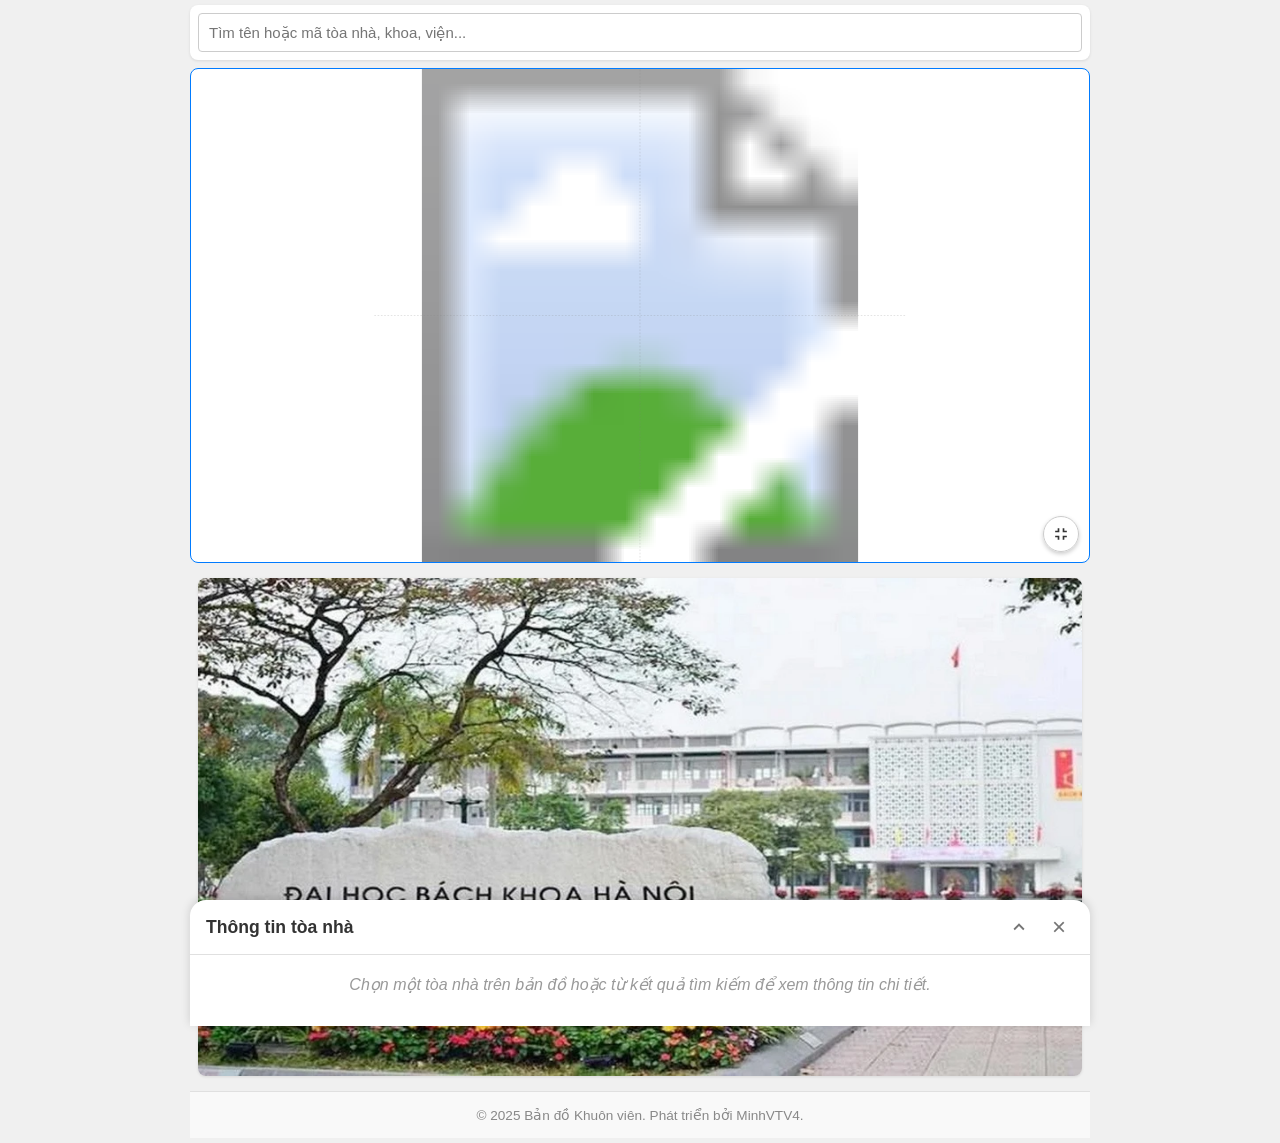
<file: index.html>
<!doctype html>
<html lang="vi">
  <head>
    <meta charset="UTF-8" />
    <meta
      name="viewport"
      content="width=device-width, initial-scale=1.0, user-scalable=no"
    />
    <title>Bản đồ khuôn viên - Cập nhật Peek Height & Close Animation</title>
    <style>
      /* General body styles */
      body {
        margin: 0;
        font-family: sans-serif;
        display: flex;
        flex-direction: column;
        align-items: center;
        padding: 5px;
        box-sizing: border-box;
        background-color: #f0f0f0;
        overscroll-behavior: none; /* Prevent pull-to-refresh */
        min-height: 100vh;
      }

      /* --- Search Bar Area --- */
      .search-area-container {
        width: 100%;
        max-width: 900px;
        padding: 8px;
        background-color: #fff;
        border-radius: 8px;
        box-shadow: 0 1px 3px rgba(0, 0, 0, 0.1);
        margin-bottom: 8px;
        box-sizing: border-box;
        position: relative; 
        z-index: 1000; 
        flex-shrink: 0;
      }
      #searchInput {
        width: 100%;
        padding: 10px;
        font-size: 15px;
        border: 1px solid #ccc;
        border-radius: 4px;
        box-sizing: border-box;
      }
      #searchResultsContainer {
        position: absolute;
        top: 100%; 
        left: 8px;
        right: 8px;
        background-color: white;
        border: 1px solid #ccc;
        border-top: none;
        border-radius: 0 0 4px 4px;
        max-height: 200px; 
        overflow-y: auto; 
        z-index: 999; 
        display: none; 
      }
      #searchResultsContainer ul { list-style: none; margin: 0; padding: 0; }
      #searchResultsContainer li { padding: 10px; cursor: pointer; border-bottom: 1px solid #eee; }
      #searchResultsContainer li:last-child { border-bottom: none; }
      #searchResultsContainer li:hover { background-color: #f0f0f0; }
      #searchResultsContainer li strong { color: #007bff; } 
      #searchResultsContainer .no-results { padding: 10px; color: #777; text-align: center; }
      #searchResultsContainer .error-message { padding: 10px; color: #dc3545; text-align: center; font-style: italic; }

      /* --- Map Container --- */
      .map-container {
        width: 100%; max-width: 900px; border: 1px solid #007bff;
        border-radius: 8px; overflow: hidden; background-color: white;
        height: 55vh; display: flex; align-items: center; justify-content: center;
        position: relative; margin-bottom: 0; box-sizing: border-box;
      }

      /* --- SVG Map Styles --- */
      svg#campusMap {
        width: 100%; height: 100%; display: block; cursor: grab;
        user-select: none; touch-action: none;
      }
      svg#campusMap.grabbing { cursor: grabbing; }

      /* --- Building Rectangles --- */
      rect.building-rect {
        fill: transparent; pointer-events: all; stroke: none;
        transition: stroke 0.2s ease-out, stroke-width 0.2s ease-out;
      }
      rect.building-rect.search-highlight { stroke: #00e676 !important; stroke-width: 3.5px !important; }
      .divider-line { stroke: rgba(128, 128, 128, 0.4); stroke-width: 1px; stroke-dasharray: 3, 3; pointer-events: none; }

      /* --- Reset Zoom Button --- */
      .reset-zoom-icon-btn {
        position: absolute; bottom: 10px; right: 10px; z-index: 10;
        background-color: rgba(255, 255, 255, 0.8); border: 1px solid #ccc;
        border-radius: 50%; width: 36px; height: 36px; padding: 0;
        display: flex; align-items: center; justify-content: center;
        cursor: pointer; box-shadow: 0 2px 4px rgba(0, 0, 0, 0.2);
        transition: background-color 0.2s ease;
      }
      .reset-zoom-icon-btn:hover { background-color: rgba(240, 240, 240, 0.9); }
      .reset-zoom-icon-btn svg { fill: #333; }

      /* --- Inserted Image Styles --- */
      .inserted-image-container {
        width: 100%; max-width: 900px; margin: 15px auto;
        padding: 0 8px; box-sizing: border-box; text-align: center;
      }
      .inserted-image-container img {
        max-width: 100%; height: auto; display: block; margin: 0 auto;
        border-radius: 8px; box-shadow: 0 1px 3px rgba(0,0,0,0.1);
      }

      /* --- Bottom Sheet Styles --- */
      .bottom-sheet-backdrop {
        position: fixed; top: 0; left: 0; width: 100%; height: 100%;
        background-color: rgba(0, 0, 0, 0.05); /* <<-- ĐÃ CẬP NHẬT ĐỘ MỜ THEO Ý BẠN */
        z-index: 1010;
        opacity: 0; visibility: hidden;
        transition: opacity 0.3s ease-in-out, visibility 0s linear 0.3s;
      }
      .bottom-sheet-backdrop.open {
        opacity: 1; visibility: visible;
        transition: opacity 0.3s ease-in-out, visibility 0s linear 0s;
      }
      .bottom-sheet {
        position: fixed; bottom: 0; left: 0; right: 0; width: 100%;
        max-width: 900px; margin-left: auto; margin-right: auto;
        background-color: #ffffff; border-top-left-radius: 16px; border-top-right-radius: 16px;
        box-shadow: 0 -2px 10px rgba(0, 0, 0, 0.15); z-index: 1020;
        transform: translateY(100%);
        transition: transform 0.3s ease-in-out, height 0.3s ease-in-out;
        display: flex; flex-direction: column; touch-action: pan-y;
      }
      .bottom-sheet.open { transform: translateY(0); }
      .bottom-sheet.no-transition { transition: none !important; }
      .bottom-sheet-header { display: flex; justify-content: space-between; align-items: center; padding: 10px 16px; border-bottom: 1px solid #e0e0e0; flex-shrink: 0; cursor: grab; touch-action: pan-y; }
      .bottom-sheet-header:active { cursor: grabbing; }
      .bottom-sheet-title { font-size: 1.1em; font-weight: 600; color: #333; margin-right: 10px; user-select: none; }
      .bottom-sheet-actions { display: flex; align-items: center; gap: 8px; }
      .bottom-sheet-action-btn { background: none; border: none; padding: 6px; cursor: pointer; color: #757575; display: flex; align-items: center; justify-content: center; border-radius: 50%; transition: background-color 0.2s ease; }
      .bottom-sheet-action-btn:hover { color: #333; background-color: #f0f0f0; }
      .bottom-sheet-action-btn svg { fill: currentColor; width: 22px; height: 22px; }
      .bottom-sheet-action-btn.close-btn { font-size: 24px; line-height: 1; padding: 4px 8px; }
      .bottom-sheet-action-btn.toggle-height-btn .icon-arrow-down { display: none; }
      .bottom-sheet-action-btn.toggle-height-btn.expanded .icon-arrow-up { display: none; }
      .bottom-sheet-action-btn.toggle-height-btn.expanded .icon-arrow-down { display: block; }
      .bottom-sheet-content { padding: 0 16px 16px 16px; overflow-y: auto; flex-grow: 1; touch-action: auto; }
      .bottom-sheet-content .placeholder { color: #999; font-style: italic; text-align: center; margin-top: 20px; }
      .bottom-sheet-content .error-message { color: #dc3545; font-weight: bold; text-align: center; margin-top: 20px; }
      
      .building-details { }
      .building-image-container { margin-bottom: 12px; text-align: center; }
      .building-image-container img { max-width: 100%; max-height: 200px; width: auto; height: auto; display: inline-block; border-radius: 8px; object-fit: cover; background-color: #eee; vertical-align: middle; }
      .building-info { }
      .building-name { font-size: 1.4em; font-weight: 600; color: #333; margin-top: 0; margin-bottom: 8px; line-height: 1.3; }
      .building-description { font-size: 1em; line-height: 1.6; color: #555; margin-top: 0; margin-bottom: 12px; }
      .building-description img { max-width: 100%; height: auto; display: block; margin: 10px auto; border-radius: 4px; box-shadow: 0 2px 5px rgba(0,0,0,0.1); }
      .building-description ul { margin-left: 20px; padding-left: 0;}

      .info-section { margin-top: 10px; font-size: 0.95em; line-height: 1.4; }
      .info-section strong { color: #444; }
      .info-section ul { list-style: none; padding-left: 15px; margin-top: 5px; margin-bottom: 0; }
      .info-section ul li { margin-bottom: 3px; }
      .info-section a { color: #007bff; text-decoration: none; }
      .info-section a:hover { text-decoration: underline; }

      .detail-images-gallery { display: flex; flex-wrap: wrap; gap: 8px; margin-top: 15px; }
      .detail-images-gallery img { width: calc(33.333% - 6px); max-width: 120px; height: 80px; border-radius: 4px; object-fit: cover; border: 1px solid #ddd; cursor: pointer; transition: transform 0.2s ease; }
      .detail-images-gallery img:hover { transform: scale(1.05); }

      .tab-navigation { display: flex; border-bottom: 1px solid #ddd; margin-bottom: 15px; margin-left: -16px; margin-right: -16px; padding-left: 16px; padding-right: 16px; background-color: #f9f9f9;}
      .tab-button { padding: 10px 15px; cursor: pointer; border: none; background-color: transparent; border-bottom: 3px solid transparent; margin-right: 1px; font-size: 0.9em; color: #555; outline: none;}
      .tab-button:hover { color: #007bff; }
      .tab-button.active { border-bottom: 3px solid #007bff; color: #007bff; font-weight: 600; }
      .tab-panel { display: none; animation: fadeIn 0.3s ease-in-out; }
      .tab-panel.active { display: block; }
      @keyframes fadeIn { from { opacity: 0; } to { opacity: 1; } }
      .tab-panel h4 { margin-top: 0; margin-bottom: 10px; font-size: 1.05em; color: #333; border-bottom: 1px solid #eee; padding-bottom: 5px;}
      .tab-panel ul { list-style: none; padding-left: 0; }
      .tab-panel ul li { padding: 8px 0; border-bottom: 1px dashed #eee; font-size: 0.9em; }
      .tab-panel ul li:last-child { border-bottom: none; }
      .tab-panel ul li strong { display: block; color: #333;}
      .tab-panel ul li small { color: #777; }
      .highlighted-entity { background-color: #fff3cd !important; border-left: 4px solid #ffe082 !important; padding-left: 8px !important; margin-left: -12px !important; padding-right: 8px !important; margin-right: -8px !important; border-radius: 4px !important; }

      /* --- App Footer Styles --- */
      .app-footer { width: 100%; max-width: 900px; padding: 15px 10px; box-sizing: border-box; text-align: center; font-size: 0.85em; color: #888; margin-top: auto; flex-shrink: 0; border-top: 1px solid #e0e0e0; background-color: #f9f9f9; }
      .app-footer p { margin: 0; }
    </style>
  </head>
  <body>
    <div class="search-area-container">
      <input type="text" id="searchInput" placeholder="Tìm tên hoặc mã tòa nhà..." disabled />
      <div id="searchResultsContainer"><ul id="searchResultsList"></ul></div>
    </div>

    <div class="map-container">
      <svg id="campusMap" viewBox="5 5 960 900" xmlns="http://www.w3.org/2000/svg" >
        <image href="https://app4vn.github.io/hustmap/anh-nen-goc.jpg" x="0" y="0" width="970" height="910" onerror="this.onerror=null; this.src='https://placehold.co/970x910/cccccc/ffffff?text=Map+Image+Not+Found';" />
        <line class="divider-line" x1="485" y1="0" x2="485" y2="910" />
        <line class="divider-line" x1="0" y1="455" x2="970" y2="455" />
        <rect class="building-rect" id="toaC2" x="140" y="320" width="40" height="120"/> <rect class="building-rect" id="toaC9" x="60" y="450" width="130" height="30"/> <rect class="building-rect" id="toaHoithao" x="140" y="270" width="40" height="40"/> <rect class="building-rect" id="toaC1" x="150" y="200" width="270" height="60"/> <rect class="building-rect" id="toaC3" x="400" y="280" width="100" height="30"/> <rect class="building-rect" id="toaC4" x="395" y="350" width="105" height="30"/> <rect class="building-rect" id="toaC5" x="395" y="420" width="105" height="30"/> <rect class="building-rect" id="toaC10" x="397" y="480" width="100" height="30"/> <rect class="building-rect" id="toaC7" x="540" y="410" width="100" height="100"/> <rect class="building-rect" id="toaThuvien" x="440" y="570" width="90" height="120"/> <rect class="building-rect" id="toaHotien" x="250" y="690" width="150" height="110"/> <rect class="building-rect" id="toaD6" x="100" y="680" width="120" height="30"/> <rect class="building-rect" id="toaD8" x="100" y="750" width="120" height="30"/> <rect class="building-rect" id="toaD2a" x="80" y="560" width="70" height="50"/> <rect class="building-rect" id="toaD2b" x="160" y="560" width="70" height="50"/> <rect class="building-rect" id="toaVietduc" x="240" y="560" width="70" height="50"/> <rect class="building-rect" id="toaD2d" x="320" y="560" width="80" height="50"/> <rect class="building-rect" id="toaC3b" x="540" y="230" width="90" height="100"/> <rect class="building-rect" id="toaC1b" x="460" y="210" width="50" height="50"/> <rect class="building-rect" id="toaD3" x="580" y="560" width="70" height="40"/> <rect class="building-rect" id="toaD5" x="580" y="620" width="70" height="40"/> <rect class="building-rect" id="toaD35" x="660" y="560" width="40" height="100"/> <rect class="building-rect" id="toaB6" x="750" y="300" width="100" height="30"/> <rect class="building-rect" id="toaKtx" x="750" y="345" width="100" height="65"/> <rect class="building-rect" id="toaB7" x="750" y="420" width="100" height="30"/> <rect class="building-rect" id="toaB8" x="750" y="470" width="110" height="30"/> <rect class="building-rect" id="toaB5" x="870" y="310" width="80" height="40"/> <rect class="building-rect" id="toaB9" x="870" y="370" width="80" height="40"/> <rect class="building-rect" id="toaB1" x="780" y="565" width="130" height="130"/> <rect class="building-rect" id="toaD4" x="20" y="695" width="50" height="45"/> <rect class="building-rect" id="toaVuonhoa" x="230" y="280" width="110" height="140"/> <rect class="building-rect" id="toaD7" x="610" y="670" width="60" height="60"/>
      </svg>
      <button id="resetZoomIconBtn" class="reset-zoom-icon-btn" title="Xem toàn bộ bản đồ" >
        <svg xmlns="http://www.w3.org/2000/svg" viewBox="0 0 24 24" fill="currentColor" width="20px" height="20px" > <path d="M0 0h24v24H0z" fill="none" /> <path d="M5 16h3v3h2v-5H5v2zm3-8H5v2h5V5H8v3zm6 11h2v-3h3v-2h-5v5zm2-11V5h-2v5h5V8h-3z" /> </svg>
      </button>
    </div>

    <div class="inserted-image-container">
       <img src="IMG_0709.webp" alt="Ảnh khuôn viên trường - Đại học Bách Khoa Hà Nội">
    </div>

    <div id="bottomSheetBackdrop" class="bottom-sheet-backdrop"></div>
    <div id="bottomSheet" class="bottom-sheet">
      <div id="bottomSheetHeader" class="bottom-sheet-header">
        <span id="bottomSheetTitle" class="bottom-sheet-title">Thông tin tòa nhà</span>
        <div class="bottom-sheet-actions">
          <button id="toggleBottomSheetHeightBtn" class="bottom-sheet-action-btn toggle-height-btn" aria-label="Mở rộng" > <svg class="icon-arrow-up" xmlns="http://www.w3.org/2000/svg" height="24px" viewBox="0 0 24 24" width="24px" fill="currentColor" > <path d="M0 0h24v24H0V0z" fill="none" /> <path d="M7.41 15.41L12 10.83l4.59 4.58L18 14l-6-6-6 6 1.41 1.41z" /> </svg> <svg class="icon-arrow-down" xmlns="http://www.w3.org/2000/svg" height="24px" viewBox="0 0 24 24" width="24px" fill="currentColor" style="display: none" > <path d="M0 0h24v24H0V0z" fill="none" /> <path d="M7.41 8.59L12 13.17l4.59-4.58L18 10l-6 6-6-6 1.41-1.41z" /> </svg> </button>
          <button id="closeBottomSheetBtn" class="bottom-sheet-action-btn close-btn" aria-label="Đóng" >&times;</button>
        </div>
      </div>
      <div id="bottomSheetContent" class="bottom-sheet-content">
        <p class="placeholder">Chọn một tòa nhà trên bản đồ hoặc từ kết quả tìm kiếm để xem thông tin chi tiết.</p>
      </div>
    </div>

    <footer class="app-footer"> <p>&copy; 2025 Bản đồ Khuôn viên. Phát triển bởi MinhVTV4.</p> </footer>

    <template id="buildingDetailTemplate">
      <div class="building-details">
        <div class="building-image-container" data-role="image-container">
          <img data-role="building-image" src="" alt="">
        </div>
        <div class="building-info">
          <h3 class="building-name" data-role="building-name" style="padding: 0 16px; margin-top: 16px;"></h3>

          <div class="tab-navigation" data-role="tab-navigation">
            <button class="tab-button" data-tab-target="#tab-overview" data-role="overview-tab-button">Tổng quan</button>
            <button class="tab-button" data-tab-target="#tab-units" data-role="units-tab-button">Đơn vị</button>
          </div>

          <div class="tab-content-area">
            <div class="tab-panel" id="tab-overview">
              <p class="building-description" data-role="building-description"></p>
              <div class="detail-images-gallery" data-role="detail-images-section"></div>
              <div class="info-section" data-role="opening-hours-section">
                <strong>Giờ mở cửa:</strong> <ul data-role="building-opening-hours-list"></ul>
              </div>
              <div class="info-section" data-role="phone-section">
                <strong>Điện thoại:</strong> <span data-role="building-phone"></span>
              </div>
              <div class="info-section" data-role="website-section">
                <strong>Website:</strong> <a data-role="building-website-link" href="#" target="_blank" rel="noopener noreferrer"><span data-role="building-website-text"></span></a>
              </div>
              <div class="info-section" data-role="services-section">
                <strong>Dịch vụ nổi bật:</strong> <ul data-role="building-services-list" style="list-style-type: disc; padding-left: 20px;"></ul>
              </div>
            </div>

            <div class="tab-panel" id="tab-units" data-role="units-content-panel">
              <h4>Các Đơn vị trực thuộc</h4>
              <ul data-role="units-list"></ul>
            </div>
          </div>
        </div>
      </div>
    </template>

    <script>
      //--------------------------------------------------------------------
      // DOM Element References
      //--------------------------------------------------------------------
      const campusMap = document.getElementById("campusMap");
      const searchInput = document.getElementById("searchInput");
      const searchResultsContainer = document.getElementById("searchResultsContainer");
      const searchResultsList = document.getElementById("searchResultsList");
      const resetZoomBtn = document.getElementById("resetZoomIconBtn");
      const bottomSheet = document.getElementById("bottomSheet");
      const bottomSheetBackdrop = document.getElementById("bottomSheetBackdrop");
      const bottomSheetHeader = document.getElementById("bottomSheetHeader");
      const closeBottomSheetBtn = document.getElementById("closeBottomSheetBtn");
      const bottomSheetContent = document.getElementById("bottomSheetContent"); 
      const bottomSheetTitle = document.getElementById("bottomSheetTitle");
      const toggleBottomSheetHeightBtn = document.getElementById("toggleBottomSheetHeightBtn");
      let buildingDetailTemplate; 

      //--------------------------------------------------------------------
      // Global State Variables
      //--------------------------------------------------------------------
      let buildingData = []; 
      let detailedBuildingDataCache = {}; 

      const SVG_VIEWBOX_X = 5, SVG_VIEWBOX_Y = 5;
      const SVG_IMAGE_FULL_WIDTH = 970, SVG_IMAGE_FULL_HEIGHT = 910;
      const SVG_ORIGINAL_WIDTH = SVG_IMAGE_FULL_WIDTH - 2 * SVG_VIEWBOX_X;
      const SVG_ORIGINAL_HEIGHT = SVG_IMAGE_FULL_HEIGHT - 2 * SVG_VIEWBOX_Y;
      const SVG_ASPECT_RATIO = SVG_ORIGINAL_WIDTH / SVG_ORIGINAL_HEIGHT;
      let currentViewBox = { x: SVG_VIEWBOX_X, y: SVG_VIEWBOX_Y, width: SVG_ORIGINAL_WIDTH, height: SVG_ORIGINAL_HEIGHT };
      const ZOOM_FACTOR = 1.2, MIN_ZOOM_WIDTH = 30, MAX_ZOOM_WIDTH = SVG_ORIGINAL_WIDTH * 3;
      let isPointerDown = false, pointerStartCoords = { x: 0, y: 0 }, viewBoxOnPointerDown = { x: 0, y: 0 };
      let initialPinchDistance = 0, isPinching = false;
      let tapStart = { x: 0, y: 0, time: 0 };
      const TAP_THRESHOLD_MS = 250, TAP_MOVE_THRESHOLD_PX = 10;
      let debounceTimer, highlightTimeout = null, autoZoomOutTimer = null;
      let isAnimatingViewBox = false, animationFrameId = null, currentHighlightedRect = null;
      let isBottomSheetOpen = false, isBottomSheetExpanded = false;
      
      const BOTTOM_SHEET_FULL_HEIGHT_VH = 90; 
      const BOTTOM_SHEET_ANIMATION_DURATION = 300;
      // Hằng số mới cho peek height
      const DEFAULT_PEEK_VIEWPORT_FRACTION = 0.40; 
      const ABSOLUTE_MIN_PEEK_PX = 200;        

      let isSwipingBottomSheet = false, swipeStartY = 0, swipeStartTime = 0, initialSheetHeightOnSwipe = 0;
      const SWIPE_THRESHOLD_DISTANCE = 50, SWIPE_THRESHOLD_VELOCITY = 0.3;
      const AUTO_ZOOM_OUT_INITIAL_WAIT = 1800, INITIAL_ZOOM_TO_BUILDING_FACTOR = 0.5;
      const OVERVIEW_ZOOM_OUT_FACTOR = 4.0, ANIMATION_DURATION = 700;
      const HIGHLIGHT_DURATION_AFTER_ANIMATION = 2500;

      //--------------------------------------------------------------------
      // Utility Functions 
      //--------------------------------------------------------------------
      function cancelAllAutomatedSequences() { clearTimeout(autoZoomOutTimer); if (isAnimatingViewBox) { cancelAnimationFrame(animationFrameId); isAnimatingViewBox = false; } }
      function clearSearchHighlightAndTimers() { if (currentHighlightedRect) { currentHighlightedRect.classList.remove("search-highlight"); currentHighlightedRect = null; } clearTimeout(highlightTimeout); }
      function setMapViewBox(vb, calledFromAnimation = false) { if (!calledFromAnimation) { cancelAllAutomatedSequences(); if (!isAnimatingViewBox) clearSearchHighlightAndTimers(); } currentViewBox = { ...vb }; const panLimitFactor = 0.25; const minPanX = SVG_VIEWBOX_X - SVG_ORIGINAL_WIDTH * panLimitFactor; const maxPanX = SVG_VIEWBOX_X + SVG_ORIGINAL_WIDTH * (1 + panLimitFactor) - currentViewBox.width; const minPanY = SVG_VIEWBOX_Y - SVG_ORIGINAL_HEIGHT * panLimitFactor; const maxPanY = SVG_VIEWBOX_Y + SVG_ORIGINAL_HEIGHT * (1 + panLimitFactor) - currentViewBox.height; currentViewBox.x = Math.max(minPanX, Math.min(currentViewBox.x, maxPanX)); currentViewBox.y = Math.max(minPanY, Math.min(currentViewBox.y, maxPanY)); campusMap.setAttribute( "viewBox", `${currentViewBox.x} ${currentViewBox.y} ${currentViewBox.width} ${currentViewBox.height}` ); }
      function screenToSVGCoords(screenX, screenY) { const pt = campusMap.createSVGPoint(); pt.x = screenX; pt.y = screenY; const CTM = campusMap.getScreenCTM(); return CTM ? pt.matrixTransform(CTM.inverse()) : null; }
      function easeInOutQuad(t) { return t < 0.5 ? 2 * t * t : 1 - Math.pow(-2 * t + 2, 2) / 2; }
      function animateViewBox(targetVb, duration, onCompleteCallback = null) { if (isAnimatingViewBox) cancelAnimationFrame(animationFrameId); isAnimatingViewBox = true; const startVb = { ...currentViewBox }; const startTime = performance.now(); function animationStep(currentTime) { if (!isAnimatingViewBox) return; const elapsedTime = currentTime - startTime; let progress = Math.min(elapsedTime / duration, 1); const easedProgress = easeInOutQuad(progress); const interpolatedVb = { x: startVb.x + (targetVb.x - startVb.x) * easedProgress, y: startVb.y + (targetVb.y - startVb.y) * easedProgress, width: startVb.width + (targetVb.width - startVb.width) * easedProgress, height: startVb.height + (targetVb.height - startVb.height) * easedProgress, }; setMapViewBox(interpolatedVb, true); if (progress < 1) { animationFrameId = requestAnimationFrame(animationStep); } else { isAnimatingViewBox = false; setMapViewBox(targetVb, true); if (typeof onCompleteCallback === "function") onCompleteCallback(); } } animationFrameId = requestAnimationFrame(animationStep); }
      function zoomViewBox(zoomRatio, pivotSVG) { cancelAllAutomatedSequences(); clearSearchHighlightAndTimers(); let newWidth = currentViewBox.width * zoomRatio; newWidth = Math.max(MIN_ZOOM_WIDTH, Math.min(newWidth, MAX_ZOOM_WIDTH)); if ( (newWidth === currentViewBox.width && currentViewBox.width === MIN_ZOOM_WIDTH && zoomRatio > 1) || (newWidth === currentViewBox.width && currentViewBox.width === MAX_ZOOM_WIDTH && zoomRatio < 1) || (newWidth === currentViewBox.width) ) return; let newHeight = newWidth / SVG_ASPECT_RATIO; let newX, newY; if (pivotSVG) { newX = pivotSVG.x - (pivotSVG.x - currentViewBox.x) * (newWidth / currentViewBox.width); newY = pivotSVG.y - (pivotSVG.y - currentViewBox.y) * (newHeight / currentViewBox.height); } else { newX = currentViewBox.x + (currentViewBox.width - newWidth) / 2; newY = currentViewBox.y + (currentViewBox.height - newHeight) / 2; } setMapViewBox({ x: newX, y: newY, width: newWidth, height: newHeight }); }
      function normalizeString(str) { if (!str) return ""; return str.toLowerCase().normalize("NFD").replace(/[\u0300-\u036f]/g, "").replace(/đ/g, "d"); }
      function debounce(func, delay) { return function (...args) { clearTimeout(debounceTimer); debounceTimer = setTimeout(() => func.apply(this, args), delay); }; }
      function stopMousePan() { if (isPointerDown && !isPinching) { isPointerDown = false; campusMap.classList.remove("grabbing"); } }
      function getTouchDistance(t1, t2) { return Math.sqrt( Math.pow(t1.clientX - t2.clientX, 2) + Math.pow(t1.clientY - t2.clientY, 2) ); }
      function getTouchMidpoint(t1, t2) { return { x: (t1.clientX + t2.clientX) / 2, y: (t1.clientY + t2.clientY) / 2 }; }

      //--------------------------------------------------------------------
      // Bottom Sheet Logic - CẬP NHẬT PEEK HEIGHT & CLOSE ANIMATION
      //--------------------------------------------------------------------
      function calculatePeekHeight() { // <<-- HÀM ĐÃ CẬP NHẬT
          const viewportHeight = window.innerHeight;
          let peekHeight = viewportHeight * DEFAULT_PEEK_VIEWPORT_FRACTION; 
          peekHeight = Math.max(peekHeight, ABSOLUTE_MIN_PEEK_PX);
          const fullSheetHeightPixels = viewportHeight * (BOTTOM_SHEET_FULL_HEIGHT_VH / 100);
          peekHeight = Math.min(peekHeight, fullSheetHeightPixels * 0.85);
          return Math.max(0, peekHeight);
      }
      function setSheetToPeekHeight() { const peekHeight = calculatePeekHeight(); bottomSheet.style.height = peekHeight + "px"; isBottomSheetExpanded = false; if (toggleBottomSheetHeightBtn) { toggleBottomSheetHeightBtn.classList.remove("expanded"); toggleBottomSheetHeightBtn.setAttribute("aria-label", "Mở rộng"); toggleBottomSheetHeightBtn.querySelector(".icon-arrow-up").style.display = "block"; toggleBottomSheetHeightBtn.querySelector(".icon-arrow-down").style.display = "none"; } }
      function setSheetToFullHeight() { const fullHeight = window.innerHeight * (BOTTOM_SHEET_FULL_HEIGHT_VH / 100); bottomSheet.style.height = fullHeight + "px"; isBottomSheetExpanded = true; if (toggleBottomSheetHeightBtn) { toggleBottomSheetHeightBtn.classList.add("expanded"); toggleBottomSheetHeightBtn.setAttribute("aria-label", "Thu gọn"); toggleBottomSheetHeightBtn.querySelector(".icon-arrow-up").style.display = "none"; toggleBottomSheetHeightBtn.querySelector(".icon-arrow-down").style.display = "block"; } }

      function setupTabNavigation(contentRootElement, entityToHighlight = null, entityFoundInWhichTabId = null) {
          const tabNavigation = contentRootElement.querySelector('[data-role="tab-navigation"]');
          if (!tabNavigation) return;
          const tabButtons = tabNavigation.querySelectorAll('.tab-button');
          const tabPanels = contentRootElement.querySelectorAll('.tab-content-area .tab-panel');

          tabButtons.forEach(btn => btn.classList.remove('active'));
          tabPanels.forEach(panel => { panel.classList.remove('active'); panel.style.display = 'none';});

          let defaultActiveButton = null;
          if (entityToHighlight && entityFoundInWhichTabId) {
              defaultActiveButton = tabNavigation.querySelector(`.tab-button[data-tab-target="${entityFoundInWhichTabId}"]`);
          }
          
          if (!defaultActiveButton || defaultActiveButton.style.display === 'none') {
              defaultActiveButton = tabNavigation.querySelector('.tab-button[data-tab-target="#tab-overview"]');
              if (!defaultActiveButton || defaultActiveButton.style.display === 'none') {
                  for (const btn of tabButtons) { 
                      if (btn.style.display !== 'none') { defaultActiveButton = btn; break; }
                  }
              }
          }
          
          if (defaultActiveButton) {
              defaultActiveButton.classList.add('active');
              const activePanelId = defaultActiveButton.dataset.tabTarget;
              const activePanel = contentRootElement.querySelector(activePanelId);
              if (activePanel) {
                  activePanel.classList.add('active');
                  activePanel.style.display = 'block';
                  if (entityToHighlight && activePanelId === entityFoundInWhichTabId) {
                      setTimeout(() => { 
                          const highlightedEl = activePanel.querySelector('.highlighted-entity');
                          if (highlightedEl) {
                              highlightedEl.scrollIntoView({ behavior: 'smooth', block: 'center' });
                          }
                      }, 100); 
                  }
              }
          }

          tabButtons.forEach(button => {
              button.addEventListener('click', () => {
                  if (button.classList.contains('active') || button.style.display === 'none') return;
                  const targetPanelId = button.dataset.tabTarget;
                  const targetPanel = contentRootElement.querySelector(targetPanelId);
                  tabButtons.forEach(btn => btn.classList.remove('active'));
                  button.classList.add('active');
                  tabPanels.forEach(panel => { panel.classList.remove('active'); panel.style.display = 'none'; });
                  if (targetPanel) { targetPanel.classList.add('active'); targetPanel.style.display = 'block'; }
              });
          });
      }

      function populateBottomSheetContent(detailedData, entityToHighlight = null) { 
          if (!buildingDetailTemplate) { console.error("populateBottomSheetContent: Template không tồn tại."); bottomSheetContent.innerHTML = '<p class="error-message">Lỗi: Không thể hiển thị chi tiết (template missing).</p>'; return; }
          const buildingNameText = detailedData.name || "Thông tin chi tiết"; 
          const buildingDetailText = detailedData.detail || "Chưa có thông tin cho tòa nhà này.";
          bottomSheetTitle.textContent = buildingNameText; 
          bottomSheetContent.innerHTML = ''; 
          const templateClone = buildingDetailTemplate.content.cloneNode(true);

          const mainImageContainer = templateClone.querySelector('[data-role="image-container"]');
          const mainImgElement = templateClone.querySelector('[data-role="building-image"]');
          const mainNameElement = templateClone.querySelector('[data-role="building-name"]');
          if (detailedData.imageUrl && mainImgElement && mainImageContainer) { mainImgElement.src = detailedData.imageUrl; mainImgElement.alt = `Ảnh ${buildingNameText}`; } 
          else if (mainImageContainer) { mainImageContainer.remove(); }
          if (mainNameElement) mainNameElement.textContent = buildingNameText;

          const descriptionElement = templateClone.querySelector('[data-role="building-description"]');
          if (descriptionElement) descriptionElement.innerHTML = buildingDetailText; 

          const detailImagesSection = templateClone.querySelector('[data-role="detail-images-section"]');
          if (detailImagesSection) {
              if (detailedData.detailImages && Array.isArray(detailedData.detailImages) && detailedData.detailImages.length > 0) {
                  detailedData.detailImages.forEach(imageData => { const img = document.createElement('img'); img.src = imageData.src; img.alt = imageData.alt || buildingNameText; img.style.height = '80px'; img.onerror = function() { this.style.display = 'none'; console.warn('Lỗi tải ảnh chi tiết: ' + this.src); }; detailImagesSection.appendChild(img); });
                  detailImagesSection.style.display = ''; 
              } else { detailImagesSection.style.display = 'none'; }
          }
          const openingHoursSection = templateClone.querySelector('[data-role="opening-hours-section"]');
          const openingHoursList = templateClone.querySelector('[data-role="building-opening-hours-list"]');
          if (openingHoursSection && openingHoursList) { if (detailedData.openingHours && Array.isArray(detailedData.openingHours) && detailedData.openingHours.length > 0) { detailedData.openingHours.forEach(item => { const li = document.createElement('li'); li.textContent = item; openingHoursList.appendChild(li); }); openingHoursSection.style.display = ''; } else { openingHoursSection.style.display = 'none'; } }
          const phoneSection = templateClone.querySelector('[data-role="phone-section"]');
          const phoneElement = templateClone.querySelector('[data-role="building-phone"]');
          if (phoneSection && phoneElement) { if (detailedData.phone) { phoneElement.textContent = detailedData.phone; phoneSection.style.display = '';}  else { phoneSection.style.display = 'none'; } }
          const websiteSection = templateClone.querySelector('[data-role="website-section"]');
          const websiteLink = templateClone.querySelector('[data-role="building-website-link"]');
          const websiteText = templateClone.querySelector('[data-role="building-website-text"]');
          if (websiteSection && websiteLink && websiteText) { if (detailedData.website) { let fullUrl = detailedData.website; if (!fullUrl.startsWith('http://') && !fullUrl.startsWith('https://')) { fullUrl = 'https://' + fullUrl; } websiteLink.href = fullUrl; websiteText.textContent = detailedData.website; websiteSection.style.display = ''; } else { websiteSection.style.display = 'none'; } }
          const servicesSection = templateClone.querySelector('[data-role="services-section"]');
          const servicesList = templateClone.querySelector('[data-role="building-services-list"]');
          if (servicesSection && servicesList) { if (detailedData.services && Array.isArray(detailedData.services) && detailedData.services.length > 0) { detailedData.services.forEach(item => { const li = document.createElement('li'); li.textContent = item; servicesList.appendChild(li); }); servicesSection.style.display = ''; } else { servicesSection.style.display = 'none'; } }
          
          const unitsListElement = templateClone.querySelector('[data-role="units-list"]');
          const unitsTabButton = templateClone.querySelector('[data-role="units-tab-button"]');
          const unitsContentPanel = templateClone.querySelector('#tab-units');
          let entityFoundInUnitsTab = false;

          if (unitsListElement && unitsTabButton && unitsContentPanel) {
              if (detailedData.units && Array.isArray(detailedData.units) && detailedData.units.length > 0) {
                  detailedData.units.forEach(unit => {
                      const li = document.createElement('li');
                      let unitHTML = `<strong>${unit.unitName || 'N/A'}</strong>`;
                      if (unit.type) unitHTML += `<br><small>Loại: ${unit.type}</small>`;
                      if (unit.officeLocation) unitHTML += `<br><small>Văn phòng: ${unit.officeLocation}</small>`;
                      if (unit.phone) unitHTML += `<br><small>ĐT: ${unit.phone}</small>`;
                      if (unit.email) unitHTML += `<br><small>Email: ${unit.email}</small>`;
                      if (unit.website) unitHTML += `<br><small>Website: <a href="${(unit.website.startsWith('http') ? '' : 'https://') + unit.website}" target="_blank" rel="noopener noreferrer">${unit.website}</a></small>`;
                      if (unit.description) unitHTML += `<br><small>Mô tả: ${unit.description}</small>`;
                      li.innerHTML = unitHTML;
                      if (entityToHighlight && unit.unitName && normalizeString(unit.unitName) === normalizeString(entityToHighlight)) {
                          li.classList.add('highlighted-entity');
                          entityFoundInUnitsTab = true;
                      }
                      unitsListElement.appendChild(li);
                  });
                  unitsTabButton.style.display = ''; 
              } else {
                  unitsTabButton.style.display = 'none'; 
                  if(unitsContentPanel) unitsContentPanel.remove(); 
              }
          }
          
          bottomSheetContent.appendChild(templateClone); 
          setupTabNavigation(bottomSheetContent, entityToHighlight, entityFoundInUnitsTab ? '#tab-units' : null); 
          bottomSheetContent.scrollTop = 0;
      }

      function openBottomSheetOnly(initialName = "Thông tin chi tiết") { if(isBottomSheetOpen && bottomSheetTitle.textContent !== "Đang tải...") { if (bottomSheetTitle.textContent !== initialName) { bottomSheetTitle.textContent = initialName; } if (!isBottomSheetExpanded) setSheetToPeekHeight(); return;  } bottomSheetTitle.textContent = initialName; setSheetToPeekHeight(); bottomSheet.classList.add("open"); bottomSheetBackdrop.classList.add("open"); document.body.style.overflow = "hidden"; isBottomSheetOpen = true; }
      
      function closeBottomSheet() { // <<-- HÀM ĐÃ CẬP NHẬT
          if (!isBottomSheetOpen) return;
          bottomSheet.classList.remove("open"); 
          bottomSheetBackdrop.classList.remove("open");
          document.body.style.overflow = ""; 
          isBottomSheetExpanded = false;
          if (toggleBottomSheetHeightBtn) {
              toggleBottomSheetHeightBtn.classList.remove("expanded");
              toggleBottomSheetHeightBtn.setAttribute("aria-label", "Mở rộng");
              toggleBottomSheetHeightBtn.querySelector(".icon-arrow-up").style.display = "block";
              toggleBottomSheetHeightBtn.querySelector(".icon-arrow-down").style.display = "none";
          }
          const wasOpen = isBottomSheetOpen;
          isBottomSheetOpen = false;
          setTimeout(() => {
              if (!isBottomSheetOpen && wasOpen) { 
                  bottomSheetTitle.textContent = "Thông tin tòa nhà";
                  bottomSheetContent.innerHTML = `<p class="placeholder">Chọn một tòa nhà trên bản đồ hoặc từ kết quả tìm kiếm để xem thông tin chi tiết.</p>`;
                  bottomSheet.style.height = ""; // Reset height SAU animation
              }
          }, BOTTOM_SHEET_ANIMATION_DURATION); 
          clearSearchHighlightAndTimers();
      }

      function toggleBottomSheetExpansion() { if (!isBottomSheetOpen || isSwipingBottomSheet) return; if (isBottomSheetExpanded) { setSheetToPeekHeight(); } else { setSheetToFullHeight(); } }
      function handleTouchStart(event) { if (!event.target.closest('#bottomSheetHeader') || isAnimatingViewBox) return; isSwipingBottomSheet = true; swipeStartY = event.touches[0].clientY; swipeStartTime = Date.now(); initialSheetHeightOnSwipe = bottomSheet.offsetHeight; bottomSheet.classList.add('no-transition'); }
      function handleTouchMove(event) { if (!isSwipingBottomSheet) return; event.preventDefault(); const currentY = event.touches[0].clientY; let deltaY = currentY - swipeStartY; let newHeight = initialSheetHeightOnSwipe - deltaY; const minDragHeight = 50; const maxDragHeight = window.innerHeight - 20; newHeight = Math.max(minDragHeight, Math.min(newHeight, maxDragHeight)); bottomSheet.style.height = newHeight + 'px'; }
      function handleTouchEnd(event) { if (!isSwipingBottomSheet) return; isSwipingBottomSheet = false; bottomSheet.classList.remove('no-transition'); const currentY = event.changedTouches[0].clientY; const deltaY = currentY - swipeStartY; const swipeDuration = Date.now() - swipeStartTime; const velocity = swipeDuration > 0 ? deltaY / swipeDuration : 0; const currentHeight = bottomSheet.offsetHeight; const peekHeight = calculatePeekHeight(); const fullHeight = window.innerHeight * (BOTTOM_SHEET_FULL_HEIGHT_VH / 100); if ((deltaY > SWIPE_THRESHOLD_DISTANCE || velocity > SWIPE_THRESHOLD_VELOCITY) && initialSheetHeightOnSwipe <= peekHeight + 20) { closeBottomSheet(); return; } if ((deltaY > SWIPE_THRESHOLD_DISTANCE || velocity > SWIPE_THRESHOLD_VELOCITY) && isBottomSheetExpanded) { setSheetToPeekHeight(); return; } if ((deltaY < -SWIPE_THRESHOLD_DISTANCE || velocity < -SWIPE_THRESHOLD_VELOCITY) && !isBottomSheetExpanded) { setSheetToFullHeight(); return; } if (isBottomSheetExpanded) { if (currentHeight < fullHeight - SWIPE_THRESHOLD_DISTANCE) { setSheetToPeekHeight(); } else { setSheetToFullHeight(); } } else { if (currentHeight > peekHeight + SWIPE_THRESHOLD_DISTANCE) { setSheetToFullHeight(); } else { setSheetToPeekHeight(); } } }

      //--------------------------------------------------------------------
      // Search Logic
      //--------------------------------------------------------------------
      function performSearch() {
          cancelAllAutomatedSequences(); clearSearchHighlightAndTimers();
          const query = searchInput.value; const normalizedQuery = normalizeString(query);
          searchResultsList.innerHTML = "";
          if (!query.trim()) { searchResultsContainer.style.display = "none"; return; }
          const matches = [];
          for (const buildingSummary of buildingData) { 
              let matchedEntity = null; 
              let buildingMatchBasis = null; 
              if (buildingSummary && buildingSummary.name && buildingSummary.id) {
                  const normalizedName = normalizeString(buildingSummary.name);
                  const normalizedId = normalizeString(buildingSummary.id);
                  if (normalizedName.includes(normalizedQuery) || normalizedId.includes(normalizedQuery)) { buildingMatchBasis = buildingSummary.name; }
                  if (buildingSummary.tags && Array.isArray(buildingSummary.tags)) {
                      for (const tag of buildingSummary.tags) {
                          if (normalizeString(tag).includes(normalizedQuery)) { matchedEntity = tag; break; }
                      }
                  }
                  if (matchedEntity) { matches.push({ id: buildingSummary.id, name: buildingSummary.name, matchedEntityName: matchedEntity }); } 
                  else if (buildingMatchBasis) { matches.push({ id: buildingSummary.id, name: buildingSummary.name, matchedEntityName: null }); }
              }
          }
          const uniqueMatchesMap = new Map();
          matches.forEach(match => { const key = match.id; if (!uniqueMatchesMap.has(key) || (match.matchedEntityName && !uniqueMatchesMap.get(key).matchedEntityName)) { uniqueMatchesMap.set(key, match); } });
          const uniqueMatches = Array.from(uniqueMatchesMap.values());
          uniqueMatches.sort((a, b) => (a.matchedEntityName || a.name).localeCompare(b.matchedEntityName || b.name, "vi"));
          searchResultsList.innerHTML = ""; 
          if (uniqueMatches.length > 0) {
              uniqueMatches.slice(0, 7).forEach((match) => { 
                  const li = document.createElement("li");
                  if (match.matchedEntityName) { li.innerHTML = `<strong>${match.matchedEntityName}</strong> <small>(tại ${match.name})</small>`; } 
                  else { li.textContent = match.name + ` (${match.id.toUpperCase()})`; }
                  li.dataset.buildingId = match.id; 
                  li.dataset.entityName = match.matchedEntityName || ''; 
                  li.addEventListener("click", () => handleSearchResultClick(match.id, match.matchedEntityName)); 
                  searchResultsList.appendChild(li);
              });
              searchResultsContainer.style.display = "block";
          } else { searchResultsList.innerHTML = '<li class="no-results">Không có kết quả phù hợp.</li>'; searchResultsContainer.style.display = "block"; }
      }

      async function fetchAndDisplayBuildingDetails(buildingId, entityNameToHighlight = null) {
          const buildingSummary = buildingData.find(b => b.id === buildingId);
          const initialName = buildingSummary ? buildingSummary.name : "Đang tải...";
          openBottomSheetOnly(initialName); 
          bottomSheetContent.innerHTML = '<p class="placeholder">Đang tải thông tin chi tiết...</p>';
          if (detailedBuildingDataCache[buildingId]) {
              populateBottomSheetContent(detailedBuildingDataCache[buildingId], entityNameToHighlight);
              return detailedBuildingDataCache[buildingId]; 
          }
          try {
              const response = await fetch(`data/buildings/${buildingId}.json?t=${new Date().getTime()}`); 
              if (!response.ok) { throw new Error(`Không tìm thấy file chi tiết cho ${buildingId} (status: ${response.status})`); }
              const detailedData = await response.json();
              detailedBuildingDataCache[buildingId] = detailedData; 
              populateBottomSheetContent(detailedData, entityNameToHighlight);
              return detailedData; 
          } catch (error) {
              console.error("Lỗi tải dữ liệu chi tiết cho " + buildingId + ":", error);
              bottomSheetTitle.textContent = "Lỗi";
              bottomSheetContent.innerHTML = `<p class="error-message">Không thể tải thông tin chi tiết. <br><small>${error.message}</small></p>`;
              throw error; 
          }
      }

      function handleSearchResultClick(buildingId, entityNameToHighlight = null) { cancelAllAutomatedSequences(); clearSearchHighlightAndTimers(); const buildingRectEl = document.getElementById(buildingId); if (!buildingRectEl) { console.error(`SVG element for ID: ${buildingId} not found.`); return; } fetchAndDisplayBuildingDetails(buildingId, entityNameToHighlight) .then(detailedData => { if (!detailedData) return; const rectCoords = buildingRectEl.getBBox(); let targetInitialWidth, targetInitialHeight; if (rectCoords.width / rectCoords.height > SVG_ASPECT_RATIO) { targetInitialWidth = rectCoords.width / INITIAL_ZOOM_TO_BUILDING_FACTOR; targetInitialHeight = targetInitialWidth / SVG_ASPECT_RATIO; }  else { targetInitialHeight = rectCoords.height / INITIAL_ZOOM_TO_BUILDING_FACTOR; targetInitialWidth = targetInitialHeight * SVG_ASPECT_RATIO; } targetInitialWidth = Math.max( MIN_ZOOM_WIDTH * 1.5, Math.min(targetInitialWidth, SVG_ORIGINAL_WIDTH * 0.9) ); targetInitialHeight = targetInitialWidth / SVG_ASPECT_RATIO; const initialZoomX = rectCoords.x + rectCoords.width / 2 - targetInitialWidth / 2; const initialZoomY = rectCoords.y + rectCoords.height / 2 - targetInitialHeight / 2; const initialZoomViewBox = { x: initialZoomX, y: initialZoomY, width: targetInitialWidth, height: targetInitialHeight }; buildingRectEl.classList.add("search-highlight"); currentHighlightedRect = buildingRectEl; searchInput.value = ""; searchResultsContainer.style.display = "none"; animateViewBox(initialZoomViewBox, ANIMATION_DURATION, () => { autoZoomOutTimer = setTimeout(() => { if (!currentHighlightedRect || currentHighlightedRect.id !== buildingId) return; const focusedVB = { ...currentViewBox }; let overviewWidth = Math.min( SVG_ORIGINAL_WIDTH, focusedVB.width * OVERVIEW_ZOOM_OUT_FACTOR ); let overviewHeight = overviewWidth / SVG_ASPECT_RATIO; if (overviewHeight > SVG_ORIGINAL_HEIGHT) { overviewHeight = SVG_ORIGINAL_HEIGHT; overviewWidth = overviewHeight * SVG_ASPECT_RATIO; } if ( Math.abs(overviewWidth - focusedVB.width) < 10 && Math.abs(overviewHeight - focusedVB.height) < 10 ) { if ( (focusedVB.width < SVG_ORIGINAL_WIDTH || focusedVB.height < SVG_ORIGINAL_HEIGHT) && currentHighlightedRect ) { animateViewBox( { x: SVG_VIEWBOX_X, y: SVG_VIEWBOX_Y, width: SVG_ORIGINAL_WIDTH, height: SVG_ORIGINAL_HEIGHT }, ANIMATION_DURATION, () => { if (currentHighlightedRect) { highlightTimeout = setTimeout( clearSearchHighlightAndTimers, HIGHLIGHT_DURATION_AFTER_ANIMATION ); } }, ); } else if (currentHighlightedRect) { highlightTimeout = setTimeout( clearSearchHighlightAndTimers, HIGHLIGHT_DURATION_AFTER_ANIMATION ); } return; } const overviewX = focusedVB.x + (focusedVB.width - overviewWidth) / 2; const overviewY = focusedVB.y + (focusedVB.height - overviewHeight) / 2; const targetOverviewVb = { x: overviewX, y: overviewY, width: overviewWidth, height: overviewHeight }; animateViewBox(targetOverviewVb, ANIMATION_DURATION, () => { if (currentHighlightedRect) { highlightTimeout = setTimeout( clearSearchHighlightAndTimers, HIGHLIGHT_DURATION_AFTER_ANIMATION ); } }); }, AUTO_ZOOM_OUT_INITIAL_WAIT); }); }) .catch(error => { console.error("Search click: Failed to display building details:", error); }); }

      //--------------------------------------------------------------------
      // Initialization Function & Event Listeners Setup
      //--------------------------------------------------------------------
      function setupEventListeners() { 
        searchInput.addEventListener("input", debounce(performSearch, 300)); 
        document.addEventListener("click", function (event) { if ( searchResultsContainer.style.display === "block" && !searchInput.contains(event.target) && !searchResultsContainer.contains(event.target) ) { searchResultsContainer.style.display = "none"; } }); 
        searchInput.addEventListener("keydown", function (event) { if (event.key === "Escape") { searchInput.value = ""; searchResultsContainer.style.display = "none"; searchInput.blur(); cancelAllAutomatedSequences(); clearSearchHighlightAndTimers(); } }); 
        campusMap.addEventListener("mousedown", (event) => { if (event.target.closest('#bottomSheetHeader')) return; cancelAllAutomatedSequences(); clearSearchHighlightAndTimers(); if (event.button !== 0) return; isPointerDown = true; pointerStartCoords = { x: event.clientX, y: event.clientY }; viewBoxOnPointerDown = { ...currentViewBox }; campusMap.classList.add("grabbing"); tapStart = { x: event.clientX, y: event.clientY, time: Date.now() }; }); 
        campusMap.addEventListener("mousemove", (event) => { if (event.target.closest('#bottomSheetHeader')) return; if (!isPointerDown || isPinching || isAnimatingViewBox) return; const dxScreen = event.clientX - pointerStartCoords.x; const dyScreen = event.clientY - pointerStartCoords.y; const clientRect = campusMap.getBoundingClientRect(); if (clientRect.width === 0 || clientRect.height === 0) return; const scaleX = currentViewBox.width / clientRect.width; const scaleY = currentViewBox.height / clientRect.height; const newX = viewBoxOnPointerDown.x - dxScreen * scaleX; const newY = viewBoxOnPointerDown.y - dyScreen * scaleY; setMapViewBox({ x: newX, y: newY, width: currentViewBox.width, height: currentViewBox.height }); }); 
        campusMap.addEventListener("mouseup", stopMousePan); 
        campusMap.addEventListener("mouseleave", stopMousePan); 
        window.addEventListener("blur", stopMousePan); 
        campusMap.addEventListener("wheel", (event) => { if (event.target.closest('#bottomSheetHeader')) return; event.preventDefault(); cancelAllAutomatedSequences(); clearSearchHighlightAndTimers(); const pivot = screenToSVGCoords(event.clientX, event.clientY); if (!pivot) return; const zoomRatio = event.deltaY < 0 ? 1 / ZOOM_FACTOR : ZOOM_FACTOR; zoomViewBox(zoomRatio, pivot); }); 
        campusMap.addEventListener( "touchstart", (event) => { if (event.target.closest('#bottomSheetHeader')) return; cancelAllAutomatedSequences(); clearSearchHighlightAndTimers(); if (!event.target.closest('input, button, a')) { event.preventDefault(); } isPointerDown = true; campusMap.classList.add("grabbing"); if (event.touches.length === 1) { const touch = event.touches[0]; pointerStartCoords = { x: touch.clientX, y: touch.clientY }; viewBoxOnPointerDown = { ...currentViewBox }; tapStart = { x: touch.clientX, y: touch.clientY, time: Date.now() }; isPinching = false; } else if (event.touches.length === 2) { isPinching = true; initialPinchDistance = getTouchDistance( event.touches[0], event.touches[1] ); viewBoxOnPointerDown = { ...currentViewBox }; } }, { passive: false } ); 
        campusMap.addEventListener( "touchmove", (event) => { if (event.target.closest('#bottomSheetHeader')) return; if (!isPointerDown || isAnimatingViewBox) return; if (!event.target.closest('input, button, a')) { event.preventDefault(); } if (isPinching && event.touches.length === 2) { const currentPinchDistance = getTouchDistance( event.touches[0], event.touches[1] ); if (initialPinchDistance === 0) { initialPinchDistance = currentPinchDistance; viewBoxOnPointerDown = { ...currentViewBox }; return; } const zoomRatio = currentPinchDistance / initialPinchDistance; const screenMidpoint = getTouchMidpoint( event.touches[0], event.touches[1] ); const svgMidpoint = screenToSVGCoords(screenMidpoint.x, screenMidpoint.y); if (svgMidpoint) { let newWidth = viewBoxOnPointerDown.width / zoomRatio; newWidth = Math.max(MIN_ZOOM_WIDTH, Math.min(newWidth, MAX_ZOOM_WIDTH)); let newHeight = newWidth / SVG_ASPECT_RATIO; let newViewBoxX = svgMidpoint.x - (svgMidpoint.x - viewBoxOnPointerDown.x) * (newWidth / viewBoxOnPointerDown.width); let newViewBoxY = svgMidpoint.y - (svgMidpoint.y - viewBoxOnPointerDown.y) * (newHeight / viewBoxOnPointerDown.height); setMapViewBox({ x: newViewBoxX, y: newViewBoxY, width: newWidth, height: newHeight }); } } else if (!isPinching && event.touches.length === 1) { const touch = event.touches[0]; const dxScreen = touch.clientX - pointerStartCoords.x; const dyScreen = touch.clientY - pointerStartCoords.y; const clientRect = campusMap.getBoundingClientRect(); if (clientRect.width === 0 || clientRect.height === 0) return; const scaleX = currentViewBox.width / clientRect.width; const scaleY = currentViewBox.height / clientRect.height; const newX = viewBoxOnPointerDown.x - dxScreen * scaleX; const newY = viewBoxOnPointerDown.y - dyScreen * scaleY; setMapViewBox({ x: newX, y: newY, width: currentViewBox.width, height: currentViewBox.height }); } }, { passive: false } ); 
        campusMap.addEventListener("touchend", (event) => { 
            if (event.target.closest('#bottomSheetHeader')) return; 
            if ( !isPinching && event.changedTouches.length === 1 && isPointerDown && !isAnimatingViewBox ) { 
                const touch = event.changedTouches[0]; const timeElapsed = Date.now() - tapStart.time; 
                const distMoved = Math.sqrt( Math.pow(touch.clientX - tapStart.x, 2) + Math.pow(touch.clientY - tapStart.y, 2) ); 
                if (timeElapsed < TAP_THRESHOLD_MS && distMoved < TAP_MOVE_THRESHOLD_PX) { 
                    let targetElement = document.elementFromPoint(tapStart.x, tapStart.y); 
                    if (targetElement && targetElement.closest) { 
                        targetElement = targetElement.closest(".building-rect"); 
                        if (targetElement) { 
                            const buildingId = targetElement.id; 
                            cancelAllAutomatedSequences(); clearSearchHighlightAndTimers(); 
                            const currentTargetEl = targetElement; 
                            fetchAndDisplayBuildingDetails(buildingId) 
                                .then(detailedData => { if (detailedData) { currentTargetEl.classList.add("search-highlight"); currentHighlightedRect = currentTargetEl; } searchResultsContainer.style.display = "none"; searchInput.value = ""; })
                                .catch(error => { console.error("Map tap: Failed to display details:", error); });
                        } 
                    } 
                } 
            } 
            if (event.touches.length < 2) isPinching = false; 
            if (event.touches.length === 0) { if (isPointerDown) { isPointerDown = false; campusMap.classList.remove("grabbing"); } } 
        }); 
        campusMap.addEventListener("touchcancel", (event) => { if (event.target.closest('#bottomSheetHeader')) return; isPointerDown = false; isPinching = false; campusMap.classList.remove("grabbing"); cancelAllAutomatedSequences(); clearSearchHighlightAndTimers(); }); 
        document.querySelectorAll(".building-rect").forEach((el) => { 
            el.addEventListener("click", (event) => { 
                const timeSinceTapStart = Date.now() - (tapStart.time || 0); 
                const clientX = event.clientX; const clientY = event.clientY; 
                const distMoved = Math.sqrt( Math.pow(clientX - (tapStart.x || clientX), 2) + Math.pow(clientY - (tapStart.y || clientY), 2) ); 
                if ( isPinching || isAnimatingViewBox || isSwipingBottomSheet || (isPointerDown && (timeSinceTapStart > TAP_THRESHOLD_MS || distMoved > TAP_MOVE_THRESHOLD_PX)) ) return; 
                const buildingRectEl = event.target.closest(".building-rect"); 
                if (!buildingRectEl) return; 
                const buildingId = buildingRectEl.id; 
                cancelAllAutomatedSequences(); clearSearchHighlightAndTimers(); 
                fetchAndDisplayBuildingDetails(buildingId) 
                    .then(detailedData => { if (detailedData) { buildingRectEl.classList.add("search-highlight"); currentHighlightedRect = buildingRectEl; } searchResultsContainer.style.display = "none"; searchInput.value = ""; })
                    .catch(error => { console.warn(`Map click: Failed to display details for ${buildingId}:`, error); });
            }); 
        }); 
        closeBottomSheetBtn.addEventListener("click", closeBottomSheet); 
        bottomSheetBackdrop.addEventListener("click", closeBottomSheet); 
        if (toggleBottomSheetHeightBtn) { toggleBottomSheetHeightBtn.addEventListener("click", toggleBottomSheetExpansion); } 
        bottomSheetHeader.addEventListener('touchstart', handleTouchStart, { passive: true }); 
        document.addEventListener('touchmove', handleTouchMove, { passive: false }); 
        document.addEventListener('touchend', handleTouchEnd, { passive: true }); 
        document.addEventListener('touchcancel', handleTouchEnd, { passive: true }); 
        resetZoomBtn.addEventListener("click", () => { cancelAllAutomatedSequences(); clearSearchHighlightAndTimers(); closeBottomSheet(); setMapViewBox({ x: SVG_VIEWBOX_X, y: SVG_VIEWBOX_Y, width: SVG_ORIGINAL_WIDTH, height: SVG_ORIGINAL_HEIGHT }); }); 
        window.addEventListener("resize", () => { if (isBottomSheetOpen) { if (isBottomSheetExpanded) { setSheetToFullHeight(); } else { setSheetToPeekHeight(); } } }); 
    }

      function initializeMapApp() {
          buildingDetailTemplate = document.getElementById('buildingDetailTemplate');
          if (!buildingDetailTemplate) {
              console.error("LỖI QUAN TRỌNG: Không tìm thấy #buildingDetailTemplate.");
              if(bottomSheetContent) bottomSheetContent.innerHTML = '<p class="error-message">Lỗi cấu hình: Không thể tải template chi tiết.</p>';
          }
          try {
              const placeholder = bottomSheetContent.querySelector('.placeholder');
              if (placeholder && placeholder.textContent && placeholder.textContent.includes('Đang tải dữ liệu bản đồ...')) {
                   placeholder.textContent = 'Chọn một tòa nhà trên bản đồ hoặc từ kết quả tìm kiếm để xem thông tin chi tiết.';
              } else if ((!placeholder && bottomSheetContent.innerHTML.trim() === '') || (placeholder && placeholder.textContent.includes('Lỗi tải dữ liệu bản đồ chính'))) {
                  bottomSheetContent.innerHTML = '<p class="placeholder">Chọn một tòa nhà trên bản đồ hoặc từ kết quả tìm kiếm để xem thông tin chi tiết.</p>';
              }
              setupEventListeners();
              setMapViewBox(currentViewBox); 
          } catch (initError) {
               console.error("Lỗi BÊN TRONG initializeMapApp:", initError);
               if(bottomSheetContent) bottomSheetContent.innerHTML = `<p class="placeholder error-message">Lỗi khởi tạo ứng dụng. Chi tiết: ${initError.message}. Vui lòng thử tải lại trang.</p>`;
          }
      }

      //--------------------------------------------------------------------
      // Data Loading Function 
      //--------------------------------------------------------------------
      async function loadBuildingData() {
          try {
              const response = await fetch('buildings_index.json?t=' + new Date().getTime()); 
              if (!response.ok) { throw new Error(`HTTP error! status: ${response.status}, statusText: ${response.statusText} (Khi tải buildings_index.json)`); }
              const contentType = response.headers.get("content-type");
              if (!contentType || !contentType.includes("application/json")) { console.warn(`Warn: Response content-type của buildings_index.json không phải là JSON (${contentType}). Vẫn thử parse.`); }
              buildingData = await response.json(); 
              if (!Array.isArray(buildingData)) { throw new Error("Dữ liệu từ buildings_index.json không phải là một mảng."); }
              initializeMapApp(); 
              searchInput.disabled = false; 
              searchInput.placeholder = "Tìm tên hoặc mã tòa nhà, khoa, viện..."; 
          } catch (error) {
              console.error("Không thể tải hoặc phân tích dữ liệu index tòa nhà:", error);
              if(bottomSheetContent) bottomSheetContent.innerHTML = `<p class="placeholder error-message">Lỗi tải dữ liệu bản đồ chính. Chi tiết: ${error.message}. Vui lòng kiểm tra file 'buildings_index.json' và cấu trúc thư mục 'data/buildings/' hoặc thử lại sau.</p>`;
              if(searchInput) { searchInput.placeholder = "Lỗi tải dữ liệu..."; searchInput.disabled = true; }
          }
      }
      //--------------------------------------------------------------------
      // Start Application
      //--------------------------------------------------------------------
      loadBuildingData();
    </script>
  </body>
</html>
</file>
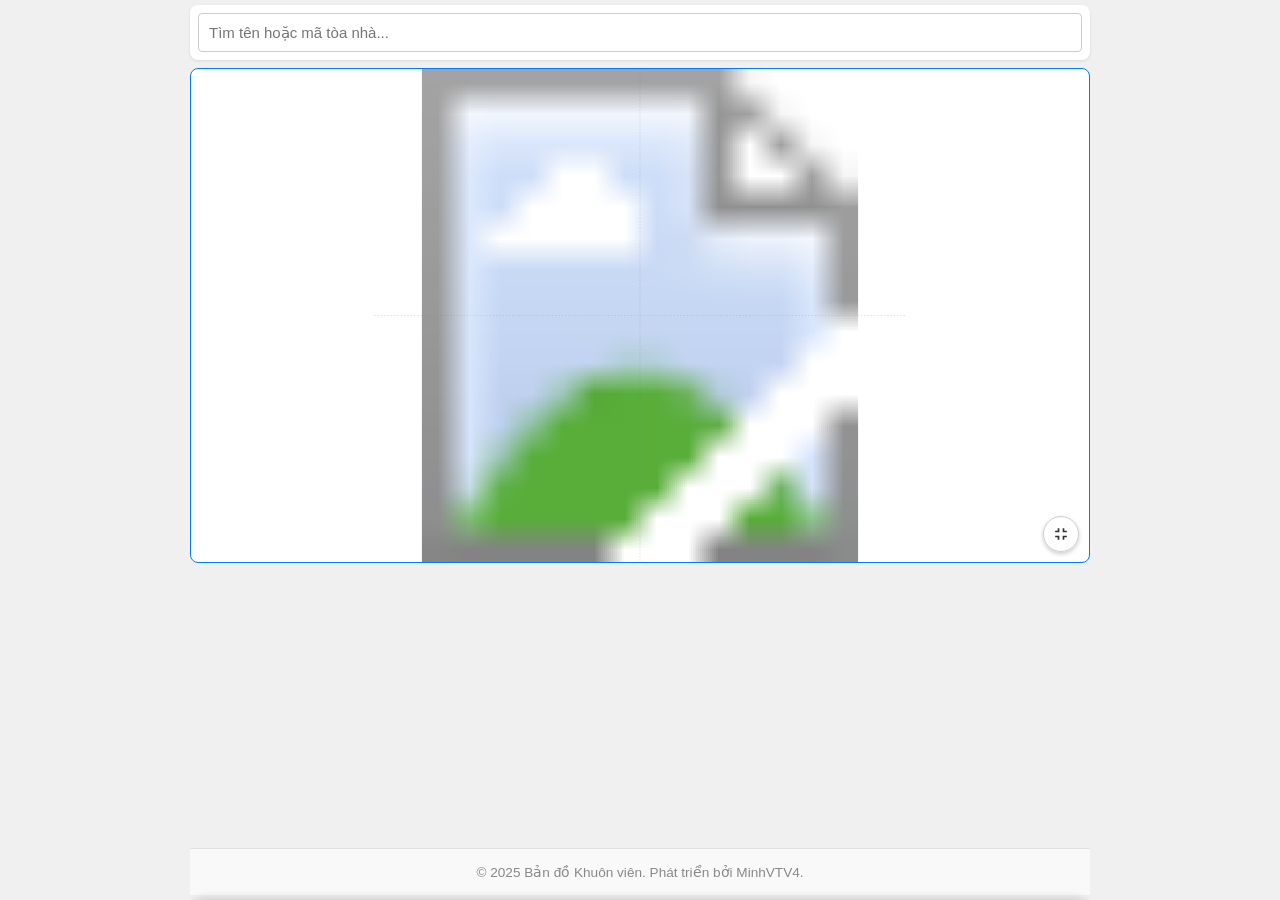
<file: index1.html>
<!doctype html>
<html lang="vi">
  <head>
    <meta charset="UTF-8" />
    <meta
      name="viewport"
      content="width=device-width, initial-scale=1.0, user-scalable=no"
    />
    <title>Bản đồ khuôn viên - Phiên bản ổn định</title>
    <style>
      body {
        margin: 0;
        font-family: sans-serif;
        display: flex;
        flex-direction: column;
        align-items: center;
        padding: 5px;
        box-sizing: border-box;
        background-color: #f0f0f0;
        overscroll-behavior: none;
        min-height: 100vh;
      }

      /* --- Search Bar Area --- */
      .search-area-container {
        width: 100%;
        max-width: 900px;
        padding: 8px;
        background-color: #fff;
        border-radius: 8px;
        box-shadow: 0 1px 3px rgba(0, 0, 0, 0.1);
        margin-bottom: 8px;
        box-sizing: border-box;
        position: relative;
        z-index: 1000;
        flex-shrink: 0;
      }
      #searchInput {
        width: 100%;
        padding: 10px;
        font-size: 15px;
        border: 1px solid #ccc;
        border-radius: 4px;
        box-sizing: border-box;
      }
      #searchResultsContainer {
        position: absolute;
        top: 100%;
        left: 8px;
        right: 8px;
        background-color: white;
        border: 1px solid #ccc;
        border-top: none;
        border-radius: 0 0 4px 4px;
        max-height: 200px;
        overflow-y: auto;
        z-index: 999;
        display: none;
      }
      #searchResultsContainer ul {
        list-style: none;
        margin: 0;
        padding: 0;
      }
      #searchResultsContainer li {
        padding: 10px;
        cursor: pointer;
        border-bottom: 1px solid #eee;
      }
      #searchResultsContainer li:last-child {
        border-bottom: none;
      }
      #searchResultsContainer li:hover {
        background-color: #f0f0f0;
      }
      #searchResultsContainer .no-results {
        padding: 10px;
        color: #777;
        text-align: center;
      }

      .map-container {
        width: 100%;
        max-width: 900px;
        border: 1px solid #007bff;
        border-radius: 8px;
        overflow: hidden;
        background-color: white;
        height: 55vh; /* Chiều cao cố định */
        display: flex;
        align-items: center;
        justify-content: center;
        position: relative;
        margin-bottom: 8px;
        box-sizing: border-box;
      }

      svg#campusMap {
        width: 100%;
        height: 100%;
        display: block;
        cursor: grab;
        user-select: none;
        touch-action: none;
      }
      svg#campusMap.grabbing {
        cursor: grabbing;
      }

      rect.building-rect {
        fill: transparent;
        pointer-events: all;
        stroke: none;
        transition:
          stroke 0.2s ease-out,
          stroke-width 0.2s ease-out;
      }
      rect.building-rect.search-highlight {
        stroke: #00e676 !important;
        stroke-width: 3.5px !important;
      }

      .divider-line {
        stroke: rgba(128, 128, 128, 0.4);
        stroke-width: 1px;
        stroke-dasharray: 3, 3;
        pointer-events: none;
      }

      /* --- Reset Zoom Button --- */
      .reset-zoom-icon-btn {
        position: absolute;
        bottom: 10px;
        right: 10px;
        z-index: 10;
        background-color: rgba(255, 255, 255, 0.8);
        border: 1px solid #ccc;
        border-radius: 50%;
        width: 36px;
        height: 36px;
        padding: 0;
        display: flex;
        align-items: center;
        justify-content: center;
        cursor: pointer;
        box-shadow: 0 2px 4px rgba(0, 0, 0, 0.2);
        transition: background-color 0.2s ease;
      }
      .reset-zoom-icon-btn:hover {
        background-color: rgba(240, 240, 240, 0.9);
      }
      .reset-zoom-icon-btn svg {
        fill: #333;
      }

      /* --- Bottom Sheet Styles --- */
      .bottom-sheet-backdrop {
        position: fixed;
        top: 0;
        left: 0;
        width: 100%;
        height: 100%;
        background-color: rgba(0, 0, 0, 0.4);
        z-index: 1010;
        opacity: 0;
        visibility: hidden;
        transition:
          opacity 0.3s ease-in-out,
          visibility 0s linear 0.3s;
      }
      .bottom-sheet-backdrop.open {
        opacity: 1;
        visibility: visible;
        transition:
          opacity 0.3s ease-in-out,
          visibility 0s linear 0s;
      }

      .bottom-sheet {
        position: fixed;
        bottom: 0;
        left: 0;
        right: 0;
        width: 100%;
        max-width: 900px;
        margin-left: auto;
        margin-right: auto;
        background-color: #ffffff;
        border-top-left-radius: 16px;
        border-top-right-radius: 16px;
        box-shadow: 0 -2px 10px rgba(0, 0, 0, 0.15);
        z-index: 1020;
        transform: translateY(100%);
        transition:
          transform 0.3s ease-in-out,
          height 0.3s ease-in-out;
        display: flex;
        flex-direction: column;
      }

      .bottom-sheet.open {
        transform: translateY(0);
      }

      .bottom-sheet-header {
        display: flex;
        justify-content: space-between; /* Đẩy title sang trái, actions sang phải */
        align-items: center;
        padding: 10px 16px; /* Giảm padding một chút cho cân đối */
        border-bottom: 1px solid #e0e0e0;
        flex-shrink: 0;
      }

      .bottom-sheet-title {
        font-size: 1.1em;
        font-weight: 600;
        color: #333;
        margin-right: 10px; /* Tạo khoảng cách với cụm nút actions */
      }

      .bottom-sheet-actions {
        /* Nhóm các nút hành động */
        display: flex;
        align-items: center;
        gap: 8px; /* Khoảng cách giữa các nút trong nhóm */
      }

      .bottom-sheet-action-btn {
        /* Style chung cho các nút hành động */
        background: none;
        border: none;
        padding: 6px; /* Tăng vùng chạm cho icon */
        cursor: pointer;
        color: #757575; /* Màu mặc định cho icon và text button */
        display: flex; /* Để căn giữa icon SVG bên trong */
        align-items: center;
        justify-content: center;
        border-radius: 50%; /* Bo tròn nút nếu muốn (tùy chọn) */
        transition: background-color 0.2s ease;
      }
      .bottom-sheet-action-btn:hover {
        color: #333; /* Đổi màu icon/text khi hover */
        background-color: #f0f0f0; /* Thêm nền nhẹ khi hover (tùy chọn) */
      }
      .bottom-sheet-action-btn svg {
        /* Đảm bảo SVG nhận màu từ button */
        fill: currentColor;
        width: 22px; /* Điều chỉnh kích thước icon nếu cần */
        height: 22px;
      }

      /* Style riêng cho nút đóng dạng text (nếu vẫn dùng) */
      .bottom-sheet-action-btn.close-btn {
        font-size: 24px; /* Cho ký tự '×' */
        line-height: 1; /* Đảm bảo ký tự '×' không bị lệch */
        padding: 4px 8px; /* Điều chỉnh padding riêng cho nút text nếu cần */
      }

      /* Icon mặc định là mũi tên lên, mũi tên xuống ẩn */
      .bottom-sheet-action-btn.toggle-height-btn .icon-arrow-down {
        display: none;
      }
      /* Khi nút có class 'expanded', hiện mũi tên xuống, ẩn mũi tên lên */
      .bottom-sheet-action-btn.toggle-height-btn.expanded .icon-arrow-up {
        display: none;
      }
      .bottom-sheet-action-btn.toggle-height-btn.expanded .icon-arrow-down {
        display: block; /* Hoặc inline, tùy thuộc vào cách SVG được đặt */
      }

      .bottom-sheet-content {
        padding: 16px;
        overflow-y: auto;
        flex-grow: 1;
      }

      .bottom-sheet-content .placeholder {
        color: #999;
        font-style: italic;
        text-align: center;
        margin-top: 20px;
      }

      /* --- App Footer Styles --- */
      .app-footer {
        width: 100%;
        max-width: 900px;
        padding: 15px 10px;
        box-sizing: border-box;
        text-align: center;
        font-size: 0.85em;
        color: #888;
        margin-top: auto;
        flex-shrink: 0;
        border-top: 1px solid #e0e0e0;
        background-color: #f9f9f9;
      }

      .app-footer p {
        margin: 0;
      }
    </style>
  </head>
  <body>
    <div class="search-area-container">
      <input
        type="text"
        id="searchInput"
        placeholder="Tìm tên hoặc mã tòa nhà..."
      />
      <div id="searchResultsContainer">
        <ul id="searchResultsList"></ul>
      </div>
    </div>

    <div class="map-container">
      <svg
        id="campusMap"
        viewBox="5 5 960 900"
        xmlns="http://www.w3.org/2000/svg"
      >
        <image
          href="https://app4vn.github.io/hustmap/anh-nen-goc.jpg"
          x="0"
          y="0"
          width="970"
          height="910"
          onerror="this.onerror=null; this.src='https://placehold.co/970x910/cccccc/ffffff?text=Map+Image+Not+Found';"
        />
        <line class="divider-line" x1="485" y1="0" x2="485" y2="910" />
        <line class="divider-line" x1="0" y1="455" x2="970" y2="455" />

        <rect
          class="building-rect"
          id="toaC2"
          x="140"
          y="320"
          width="40"
          height="120"
        />
        <rect
          class="building-rect"
          id="toaC9"
          x="60"
          y="450"
          width="130"
          height="30"
        />
        <rect
          class="building-rect"
          id="toaHoithao"
          x="140"
          y="270"
          width="40"
          height="40"
        />
        <rect
          class="building-rect"
          id="toaC1"
          x="150"
          y="200"
          width="270"
          height="60"
        />
        <rect
          class="building-rect"
          id="toaC3"
          x="400"
          y="280"
          width="100"
          height="30"
        />
        <rect
          class="building-rect"
          id="toaC4"
          x="395"
          y="350"
          width="105"
          height="30"
        />
        <rect
          class="building-rect"
          id="toaC5"
          x="395"
          y="420"
          width="105"
          height="30"
        />
        <rect
          class="building-rect"
          id="toaC10"
          x="397"
          y="480"
          width="100"
          height="30"
        />
        <rect
          class="building-rect"
          id="toaC7"
          x="540"
          y="410"
          width="100"
          height="100"
        />
        <rect
          class="building-rect"
          id="toaThuvien"
          x="440"
          y="570"
          width="90"
          height="120"
        />
        <rect
          class="building-rect"
          id="toaHotien"
          x="250"
          y="690"
          width="150"
          height="110"
        />
        <rect
          class="building-rect"
          id="toaD6"
          x="100"
          y="680"
          width="120"
          height="30"
        />
        <rect
          class="building-rect"
          id="toaD8"
          x="100"
          y="750"
          width="120"
          height="30"
        />
        <rect
          class="building-rect"
          id="toaD2a"
          x="80"
          y="560"
          width="70"
          height="50"
        />
        <rect
          class="building-rect"
          id="toaD2b"
          x="160"
          y="560"
          width="70"
          height="50"
        />
        <rect
          class="building-rect"
          id="toaVietduc"
          x="240"
          y="560"
          width="70"
          height="50"
        />
        <rect
          class="building-rect"
          id="toaD2d"
          x="320"
          y="560"
          width="80"
          height="50"
        />
        <rect
          class="building-rect"
          id="toaC3b"
          x="540"
          y="230"
          width="90"
          height="100"
        />
        <rect
          class="building-rect"
          id="toaC1b"
          x="460"
          y="210"
          width="50"
          height="50"
        />
        <rect
          class="building-rect"
          id="toaD3"
          x="580"
          y="560"
          width="70"
          height="40"
        />
        <rect
          class="building-rect"
          id="toaD5"
          x="580"
          y="620"
          width="70"
          height="40"
        />
        <rect
          class="building-rect"
          id="toaD35"
          x="660"
          y="560"
          width="40"
          height="100"
        />
        <rect
          class="building-rect"
          id="toaB6"
          x="750"
          y="300"
          width="100"
          height="30"
        />
        <rect
          class="building-rect"
          id="toaKtx"
          x="750"
          y="345"
          width="100"
          height="65"
        />
        <rect
          class="building-rect"
          id="toaB7"
          x="750"
          y="420"
          width="100"
          height="30"
        />
        <rect
          class="building-rect"
          id="toaB8"
          x="750"
          y="470"
          width="110"
          height="30"
        />
        <rect
          class="building-rect"
          id="toaB5"
          x="870"
          y="310"
          width="80"
          height="40"
        />
        <rect
          class="building-rect"
          id="toaB9"
          x="870"
          y="370"
          width="80"
          height="40"
        />
        <rect
          class="building-rect"
          id="toaB1"
          x="780"
          y="565"
          width="130"
          height="130"
        />
        <rect
          class="building-rect"
          id="toaD4"
          x="20"
          y="695"
          width="50"
          height="45"
        />
        <rect
          class="building-rect"
          id="toaVuonhoa"
          x="230"
          y="280"
          width="110"
          height="140"
        />
        <rect
          class="building-rect"
          id="toaD7"
          x="610"
          y="670"
          width="60"
          height="60"
        />
      </svg>
      <button
        id="resetZoomIconBtn"
        class="reset-zoom-icon-btn"
        title="Xem toàn bộ bản đồ"
      >
        <svg
          xmlns="http://www.w3.org/2000/svg"
          viewBox="0 0 24 24"
          fill="currentColor"
          width="20px"
          height="20px"
        >
          <path d="M0 0h24v24H0z" fill="none" />
          <path
            d="M5 16h3v3h2v-5H5v2zm3-8H5v2h5V5H8v3zm6 11h2v-3h3v-2h-5v5zm2-11V5h-2v5h5V8h-3z"
          />
        </svg>
      </button>
    </div>

    <div id="bottomSheetBackdrop" class="bottom-sheet-backdrop"></div>

    <div id="bottomSheet" class="bottom-sheet">
      <div class="bottom-sheet-header">
        <span id="bottomSheetTitle" class="bottom-sheet-title"
          >Thông tin tòa nhà</span
        >
        <div class="bottom-sheet-actions">
          <button
            id="toggleBottomSheetHeightBtn"
            class="bottom-sheet-action-btn toggle-height-btn"
            aria-label="Mở rộng"
          >
            <svg
              class="icon-arrow-up"
              xmlns="http://www.w3.org/2000/svg"
              height="24px"
              viewBox="0 0 24 24"
              width="24px"
              fill="currentColor"
            >
              <path d="M0 0h24v24H0V0z" fill="none" />
              <path
                d="M7.41 15.41L12 10.83l4.59 4.58L18 14l-6-6-6 6 1.41 1.41z"
              />
            </svg>
            <svg
              class="icon-arrow-down"
              xmlns="http://www.w3.org/2000/svg"
              height="24px"
              viewBox="0 0 24 24"
              width="24px"
              fill="currentColor"
              style="display: none"
            >
              <path d="M0 0h24v24H0V0z" fill="none" />
              <path
                d="M7.41 8.59L12 13.17l4.59-4.58L18 10l-6 6-6-6 1.41-1.41z"
              />
            </svg>
          </button>
          <button
            id="closeBottomSheetBtn"
            class="bottom-sheet-action-btn close-btn"
            aria-label="Đóng"
          >
            &times;
          </button>
        </div>
      </div>
      <div id="bottomSheetContent" class="bottom-sheet-content">
        <p class="placeholder">
          Chọn một tòa nhà trên bản đồ hoặc từ kết quả tìm kiếm để xem thông tin
          chi tiết.
        </p>
      </div>
    </div>

    <footer class="app-footer">
      <p>&copy; 2025 Bản đồ Khuôn viên. Phát triển bởi MinhVTV4.</p>
    </footer>

    <script>
      // DOM Elements
      const campusMap = document.getElementById("campusMap");
      const searchInput = document.getElementById("searchInput");
      const searchResultsContainer = document.getElementById(
        "searchResultsContainer",
      );
      const searchResultsList = document.getElementById("searchResultsList");
      const resetZoomBtn = document.getElementById("resetZoomIconBtn");

      // Bottom Sheet DOM Elements
      const bottomSheet = document.getElementById("bottomSheet");
      const bottomSheetBackdrop = document.getElementById("bottomSheetBackdrop");
      const closeBottomSheetBtn = document.getElementById("closeBottomSheetBtn");
      const bottomSheetContent = document.getElementById("bottomSheetContent");
      const bottomSheetTitle = document.getElementById("bottomSheetTitle");
      const toggleBottomSheetHeightBtn = document.getElementById(
        "toggleBottomSheetHeightBtn",
      ); // Nút gạt chiều cao

      // SVG and Zoom Constants
      const SVG_VIEWBOX_X = 5;
      const SVG_VIEWBOX_Y = 5;
      const SVG_IMAGE_FULL_WIDTH = 970;
      const SVG_IMAGE_FULL_HEIGHT = 910;
      const SVG_ORIGINAL_WIDTH = SVG_IMAGE_FULL_WIDTH - 2 * SVG_VIEWBOX_X;
      const SVG_ORIGINAL_HEIGHT = SVG_IMAGE_FULL_HEIGHT - 2 * SVG_VIEWBOX_Y;
      const SVG_ASPECT_RATIO = SVG_ORIGINAL_WIDTH / SVG_ORIGINAL_HEIGHT;

      let currentViewBox = {
        x: SVG_VIEWBOX_X,
        y: SVG_VIEWBOX_Y,
        width: SVG_ORIGINAL_WIDTH,
        height: SVG_ORIGINAL_HEIGHT,
      };
      const ZOOM_FACTOR = 1.2;
      const MIN_ZOOM_WIDTH = 30;
      const MAX_ZOOM_WIDTH = SVG_ORIGINAL_WIDTH * 3;

      // Interaction State Variables
      let isPointerDown = false;
      let pointerStartCoords = { x: 0, y: 0 };
      let viewBoxOnPointerDown = { x: 0, y: 0 };
      let initialPinchDistance = 0;
      let isPinching = false;
      let tapStart = { x: 0, y: 0, time: 0 };
      const TAP_THRESHOLD_MS = 250;
      const TAP_MOVE_THRESHOLD_PX = 10;

      // Timers and Animation State
      let debounceTimer;
      let highlightTimeout = null;
      let autoZoomOutTimer = null;
      let isAnimatingViewBox = false;
      let animationFrameId = null;
      let currentHighlightedRect = null;

      // --- Bottom Sheet State & Constants ---
      let isBottomSheetExpanded = false; // Theo dõi trạng thái mở rộng/thu gọn
      const BOTTOM_SHEET_FULL_HEIGHT_VH = 90; // Chiều cao "Full" là 90% viewport height
      const BOTTOM_SHEET_PEEK_MAX_VH = 70; // Chiều cao "Peek" tối đa 70% viewport height
      const BOTTOM_SHEET_PEEK_MIN_PX = 150; // Chiều cao "Peek" tối thiểu 150px
      const BOTTOM_SHEET_ANIMATION_DURATION = 300; // Phù hợp với transition CSS

      // Search and Animation Constants
      const AUTO_ZOOM_OUT_INITIAL_WAIT = 1800;
      const INITIAL_ZOOM_TO_BUILDING_FACTOR = 0.5;
      const OVERVIEW_ZOOM_OUT_FACTOR = 4.0;
      const ANIMATION_DURATION = 700;
      const HIGHLIGHT_DURATION_AFTER_ANIMATION = 2500;

      // --- Utility Functions ---
      function cancelAllAutomatedSequences() {
        clearTimeout(autoZoomOutTimer);
        if (isAnimatingViewBox) {
          cancelAnimationFrame(animationFrameId);
          isAnimatingViewBox = false;
        }
      }
      function clearSearchHighlightAndTimers() {
        if (currentHighlightedRect) {
          currentHighlightedRect.classList.remove("search-highlight");
          currentHighlightedRect = null;
        }
        clearTimeout(highlightTimeout);
      }
      function setMapViewBox(vb, calledFromAnimation = false) {
        if (!calledFromAnimation) {
          cancelAllAutomatedSequences();
          if (!isAnimatingViewBox) clearSearchHighlightAndTimers();
        }
        currentViewBox = { ...vb };
        const panLimitFactor = 0.25;
        const minPanX = SVG_VIEWBOX_X - SVG_ORIGINAL_WIDTH * panLimitFactor;
        const maxPanX =
          SVG_VIEWBOX_X +
          SVG_ORIGINAL_WIDTH * (1 + panLimitFactor) -
          currentViewBox.width;
        const minPanY = SVG_VIEWBOX_Y - SVG_ORIGINAL_HEIGHT * panLimitFactor;
        const maxPanY =
          SVG_VIEWBOX_Y +
          SVG_ORIGINAL_HEIGHT * (1 + panLimitFactor) -
          currentViewBox.height;
        currentViewBox.x = Math.max(minPanX, Math.min(currentViewBox.x, maxPanX));
        currentViewBox.y = Math.max(minPanY, Math.min(currentViewBox.y, maxPanY));
        campusMap.setAttribute(
          "viewBox",
          `${currentViewBox.x} ${currentViewBox.y} ${currentViewBox.width} ${currentViewBox.height}`,
        );
      }
      function screenToSVGCoords(screenX, screenY) {
        const pt = campusMap.createSVGPoint();
        pt.x = screenX;
        pt.y = screenY;
        const CTM = campusMap.getScreenCTM();
        return CTM ? pt.matrixTransform(CTM.inverse()) : null;
      }
      function easeInOutQuad(t) {
        return t < 0.5 ? 2 * t * t : 1 - Math.pow(-2 * t + 2, 2) / 2;
      }
      function animateViewBox(targetVb, duration, onCompleteCallback = null) {
        if (isAnimatingViewBox) cancelAnimationFrame(animationFrameId);
        isAnimatingViewBox = true;
        const startVb = { ...currentViewBox };
        const startTime = performance.now();
        function animationStep(currentTime) {
          if (!isAnimatingViewBox) return;
          const elapsedTime = currentTime - startTime;
          let progress = Math.min(elapsedTime / duration, 1);
          const easedProgress = easeInOutQuad(progress);
          const interpolatedVb = {
            x: startVb.x + (targetVb.x - startVb.x) * easedProgress,
            y: startVb.y + (targetVb.y - startVb.y) * easedProgress,
            width: startVb.width + (targetVb.width - startVb.width) * easedProgress,
            height:
              startVb.height + (targetVb.height - startVb.height) * easedProgress,
          };
          setMapViewBox(interpolatedVb, true);
          if (progress < 1) {
            animationFrameId = requestAnimationFrame(animationStep);
          } else {
            isAnimatingViewBox = false;
            setMapViewBox(targetVb, true);
            if (typeof onCompleteCallback === "function") onCompleteCallback();
          }
        }
        animationFrameId = requestAnimationFrame(animationStep);
      }

      function zoomViewBox(zoomRatio, pivotSVG) {
        cancelAllAutomatedSequences();
        clearSearchHighlightAndTimers();
        let newWidth = currentViewBox.width * zoomRatio;
        newWidth = Math.max(MIN_ZOOM_WIDTH, Math.min(newWidth, MAX_ZOOM_WIDTH));
        if (
          newWidth === currentViewBox.width &&
          currentViewBox.width === MIN_ZOOM_WIDTH &&
          zoomRatio > 1
        ) {
          // Already at min zoom and trying to zoom in further (should not happen with current logic but good for safety)
        } else if (
          newWidth === currentViewBox.width &&
          currentViewBox.width === MAX_ZOOM_WIDTH &&
          zoomRatio < 1
        ) {
          // Already at max zoom and trying to zoom out further (should not happen)
        } else if (newWidth === currentViewBox.width) return; // No change in zoom level

        let newHeight = newWidth / SVG_ASPECT_RATIO;
        let newX, newY;

        if (pivotSVG) {
          newX =
            pivotSVG.x -
            (pivotSVG.x - currentViewBox.x) * (newWidth / currentViewBox.width);
          newY =
            pivotSVG.y -
            (pivotSVG.y - currentViewBox.y) * (newHeight / currentViewBox.height);
        } else {
          // Zoom to center if no pivot
          newX = currentViewBox.x + (currentViewBox.width - newWidth) / 2;
          newY = currentViewBox.y + (currentViewBox.height - newHeight) / 2;
        }
        setMapViewBox({ x: newX, y: newY, width: newWidth, height: newHeight });
      }

      // --- Mouse Event Handlers ---
      campusMap.addEventListener("mousedown", (event) => {
        cancelAllAutomatedSequences();
        clearSearchHighlightAndTimers();
        if (event.button !== 0) return; // Only main button (left-click)
        isPointerDown = true;
        pointerStartCoords = { x: event.clientX, y: event.clientY };
        viewBoxOnPointerDown = { ...currentViewBox };
        campusMap.classList.add("grabbing");
        tapStart = { x: event.clientX, y: event.clientY, time: Date.now() };
      });

      campusMap.addEventListener("mousemove", (event) => {
        if (!isPointerDown || isPinching || isAnimatingViewBox) return;
        const dxScreen = event.clientX - pointerStartCoords.x;
        const dyScreen = event.clientY - pointerStartCoords.y;

        const clientRect = campusMap.getBoundingClientRect();
        if (clientRect.width === 0 || clientRect.height === 0) return; // Avoid division by zero if map is not visible

        const scaleX = currentViewBox.width / clientRect.width;
        const scaleY = currentViewBox.height / clientRect.height;

        const newX = viewBoxOnPointerDown.x - dxScreen * scaleX;
        const newY = viewBoxOnPointerDown.y - dyScreen * scaleY;

        setMapViewBox({
          x: newX,
          y: newY,
          width: currentViewBox.width,
          height: currentViewBox.height,
        });
      });

      function stopMousePan() {
        if (isPointerDown && !isPinching) {
          isPointerDown = false;
          campusMap.classList.remove("grabbing");
        }
      }
      campusMap.addEventListener("mouseup", stopMousePan);
      campusMap.addEventListener("mouseleave", stopMousePan);
      window.addEventListener("blur", stopMousePan); // Stop panning if window loses focus

      campusMap.addEventListener("wheel", (event) => {
        event.preventDefault();
        cancelAllAutomatedSequences();
        clearSearchHighlightAndTimers();
        const pivot = screenToSVGCoords(event.clientX, event.clientY);
        if (!pivot) return;
        const zoomRatio = event.deltaY < 0 ? 1 / ZOOM_FACTOR : ZOOM_FACTOR;
        zoomViewBox(zoomRatio, pivot);
      });

      // --- Touch Event Handlers ---
      function getTouchDistance(t1, t2) {
        return Math.sqrt(
          Math.pow(t1.clientX - t2.clientX, 2) + Math.pow(t1.clientY - t2.clientY, 2),
        );
      }
      function getTouchMidpoint(t1, t2) {
        return { x: (t1.clientX + t2.clientX) / 2, y: (t1.clientY + t2.clientY) / 2 };
      }

      campusMap.addEventListener(
        "touchstart",
        (event) => {
          cancelAllAutomatedSequences();
          clearSearchHighlightAndTimers();
          event.preventDefault(); // Prevent default touch actions like scrolling page
          isPointerDown = true;
          campusMap.classList.add("grabbing");

          if (event.touches.length === 1) {
            const touch = event.touches[0];
            pointerStartCoords = { x: touch.clientX, y: touch.clientY };
            viewBoxOnPointerDown = { ...currentViewBox };
            tapStart = { x: touch.clientX, y: touch.clientY, time: Date.now() };
            isPinching = false;
          } else if (event.touches.length === 2) {
            isPinching = true;
            initialPinchDistance = getTouchDistance(
              event.touches[0],
              event.touches[1],
            );
            viewBoxOnPointerDown = { ...currentViewBox }; // Store viewBox at pinch start
          }
        },
        { passive: false },
      );

      campusMap.addEventListener(
        "touchmove",
        (event) => {
          event.preventDefault(); // Prevent default touch actions
          if (!isPointerDown || isAnimatingViewBox) return;

          if (isPinching && event.touches.length === 2) {
            const currentPinchDistance = getTouchDistance(
              event.touches[0],
              event.touches[1],
            );
            if (initialPinchDistance === 0) {
                // Safety check, should be set in touchstart
                initialPinchDistance = currentPinchDistance;
                viewBoxOnPointerDown = { ...currentViewBox };
                return;
            }

            const zoomRatio = currentPinchDistance / initialPinchDistance;
            const screenMidpoint = getTouchMidpoint(
              event.touches[0],
              event.touches[1],
            );
            const svgMidpoint = screenToSVGCoords(screenMidpoint.x, screenMidpoint.y);

            if (svgMidpoint) {
              let newWidth = viewBoxOnPointerDown.width / zoomRatio; // Use viewBox at pinch start
              newWidth = Math.max(MIN_ZOOM_WIDTH, Math.min(newWidth, MAX_ZOOM_WIDTH));
              let newHeight = newWidth / SVG_ASPECT_RATIO;

              let newViewBoxX =
                svgMidpoint.x -
                (svgMidpoint.x - viewBoxOnPointerDown.x) *
                  (newWidth / viewBoxOnPointerDown.width);
              let newViewBoxY =
                svgMidpoint.y -
                (svgMidpoint.y - viewBoxOnPointerDown.y) *
                  (newHeight / viewBoxOnPointerDown.height);

              setMapViewBox({
                x: newViewBoxX,
                y: newViewBoxY,
                width: newWidth,
                height: newHeight,
              });
            }
          } else if (!isPinching && event.touches.length === 1) {
            const touch = event.touches[0];
            const dxScreen = touch.clientX - pointerStartCoords.x;
            const dyScreen = touch.clientY - pointerStartCoords.y;

            const clientRect = campusMap.getBoundingClientRect();
            if (clientRect.width === 0 || clientRect.height === 0) return;

            const scaleX = currentViewBox.width / clientRect.width;
            const scaleY = currentViewBox.height / clientRect.height;

            const newX = viewBoxOnPointerDown.x - dxScreen * scaleX;
            const newY = viewBoxOnPointerDown.y - dyScreen * scaleY;
            setMapViewBox({
              x: newX,
              y: newY,
              width: currentViewBox.width,
              height: currentViewBox.height,
            });
          }
        },
        { passive: false },
      );

      campusMap.addEventListener("touchend", (event) => {
        // Check for tap on a building
        if (
          !isPinching && // Not a pinch
          event.changedTouches.length === 1 && // Single touch ended
          isPointerDown && // Was a pointer down event
          !isAnimatingViewBox // Not currently animating
        ) {
          const touch = event.changedTouches[0];
          const timeElapsed = Date.now() - tapStart.time;
          const distMoved = Math.sqrt(
            Math.pow(touch.clientX - tapStart.x, 2) +
              Math.pow(touch.clientY - tapStart.y, 2),
          );

          if (timeElapsed < TAP_THRESHOLD_MS && distMoved < TAP_MOVE_THRESHOLD_PX) {
            // It's a tap!
            let targetElement = document.elementFromPoint(tapStart.x, tapStart.y); // Use original tap coordinates
            if (targetElement && targetElement.closest) {
                targetElement = targetElement.closest(".building-rect"); // Find the closest building-rect ancestor
                if (targetElement) {
                    const buildingId = targetElement.id;
                    if (buildingId && info[buildingId]) {
                        cancelAllAutomatedSequences();
                        clearSearchHighlightAndTimers();
                        targetElement.classList.add("search-highlight");
                        currentHighlightedRect = targetElement;
                        openBottomSheet(info[buildingId]);
                        searchResultsContainer.style.display = "none";
                        searchInput.value = "";
                    }
                }
            }
          }
        }

        if (event.touches.length < 2) isPinching = false;
        if (event.touches.length === 0) {
          if (isPointerDown) {
            isPointerDown = false;
            campusMap.classList.remove("grabbing");
          }
        }
      });
      campusMap.addEventListener("touchcancel", (event) => {
        isPointerDown = false;
        isPinching = false;
        campusMap.classList.remove("grabbing");
        cancelAllAutomatedSequences();
        clearSearchHighlightAndTimers();
      });

      // --- Reset Zoom Button ---
      resetZoomBtn.addEventListener("click", () => {
        cancelAllAutomatedSequences();
        clearSearchHighlightAndTimers();
        closeBottomSheet();
        setMapViewBox({
          x: SVG_VIEWBOX_X,
          y: SVG_VIEWBOX_Y,
          width: SVG_ORIGINAL_WIDTH,
          height: SVG_ORIGINAL_HEIGHT,
        });
      });

      // --- Building Data ---
      const info = {
        toaC1: {
          name: "Tòa C1",
          detail:
            "Trung tâm hành chính và các phòng ban quản lý chính của trường. Nơi giải quyết các thủ tục sinh viên và công tác đối ngoại.",
        },
        toaC2: {
          name: "Tòa C2",
          detail:
            "Gồm hội trường lớn cho các sự kiện quan trọng, các phòng thí nghiệm hiện đại về vật liệu xây dựng và công nghệ thông tin ứng dụng.",
        },
        toaC7: {
          name: "Tòa C7",
          detail: "Viện Kinh tế & Quản lý, trung tâm đào tạo quản trị.",
        },
        toaB1: {
          name: "Tòa B1",
          detail:
            "Trường Hóa học và Khoa học Sự sống, các phòng thí nghiệm sinh học.",
        },
        toaKtx: {
          name: "Ký túc xá",
          detail: "Ký túc xá sinh viên với hơn 500 chỗ ở.",
        },
        toaC9: {
          name: "Tòa C9",
          detail: "Tòa nhà đa năng, phòng học và văn phòng các khoa.",
        },
        toaHoithao: {
          name: "Khu Hội thảo",
          detail: "Trung tâm tổ chức sự kiện, hội thảo quốc tế và trong nước.",
        },
        toaC3: {
          name: "Tòa C3",
          detail: "Khoa Cơ khí, các xưởng thực hành và phòng thí nghiệm.",
        },
        toaC4: {
          name: "Tòa C4",
          detail: "Khoa Điện, các phòng thí nghiệm chuyên ngành điện.",
        },
        toaC5: {
          name: "Tòa C5",
          detail: "Khoa Điện tử Viễn thông, trung tâm nghiên cứu.",
        },
        toaC10: { name: "Tòa C10", detail: "Giảng đường chung, phòng học lớn." },
        toaThuvien: {
          name: "Thư viện Tạ Quang Bửu",
          detail: "Thư viện trung tâm với hàng triệu đầu sách và tài liệu số.",
        },
        toaHotien: {
          name: "Hồ Tiền",
          detail: "Khuôn viên cảnh quan, nơi thư giãn của sinh viên.",
        },
        toaD6: { name: "Tòa D6", detail: "Viện Công nghệ Sinh học và Thực phẩm." },
        toaD8: { name: "Tòa D8", detail: "Viện Khoa học và Công nghệ Môi trường." },
        toaD2a: {
          name: "Tòa D2a",
          detail: "Phần của khu nhà D2, văn phòng và phòng học.",
        },
        toaD2b: { name: "Tòa D2b", detail: "Phần của khu nhà D2, phòng thí nghiệm." },
        toaVietduc: {
          name: "Trung tâm Việt Đức (VDZ)",
          detail: "Trung tâm hợp tác đào tạo và nghiên cứu với CHLB Đức.",
        },
        toaD2d: {
          name: "Tòa D2d",
          detail: "Phần của khu nhà D2, phòng nghiên cứu chuyên sâu.",
        },
        toaC3b: {
          name: "Tòa C3b",
          detail: "Mở rộng của tòa C3, xưởng thực hành hiện đại.",
        },
        toaC1b: {
          name: "Tòa C1b",
          detail: "Văn phòng các tổ chức sinh viên, đoàn thể.",
        },
        toaD3: { name: "Tòa D3", detail: "Viện Toán ứng dụng và Tin học." },
        toaD5: { name: "Tòa D5", detail: "Viện Vật lý Kỹ thuật." },
        toaD35: {
          name: "Khối nhà D3-D5",
          detail: "Liên kết giữa D3 và D5, không gian học tập chung.",
        },
        toaB6: { name: "Tòa B6", detail: "Trung tâm thể thao, nhà thi đấu đa năng." },
        toaB7: {
          name: "Tòa B7",
          detail: "Sân vận động và các sân thể thao ngoài trời.",
        },
        toaB8: {
          name: "Tòa B8",
          detail: "Nhà ăn sinh viên và các dịch vụ tiện ích.",
        },
        toaB5: { name: "Tòa B5", detail: "Khoa Giáo dục Quốc phòng và An ninh." },
        toaB9: { name: "Tòa B9", detail: "Trung tâm y tế của trường." },
        toaD4: {
          name: "Tòa D4",
          detail: "Viện Ngoại ngữ, trung tâm đào tạo ngôn ngữ.",
        },
        toaVuonhoa: {
          name: "Vườn hoa trung tâm",
          detail: "Không gian xanh, nơi tổ chức các hoạt động ngoài trời.",
        },
        toaD7: {
          name: "Tòa D7",
          detail: "Viện Sư phạm Kỹ thuật, đào tạo giáo viên kỹ thuật.",
        },
      };

      // --- Bottom Sheet Functions ---
      function setPeekHeight() {
        const mapContainerEl = campusMap.closest(".map-container");
        if (!mapContainerEl) {
          console.error("Map container not found for peek height calculation.");
          bottomSheet.style.height = BOTTOM_SHEET_PEEK_MIN_PX + "px"; // Fallback to min height
          return;
        }

        const mapContainerRect = mapContainerEl.getBoundingClientRect();
        const viewportHeight = window.innerHeight;
        // Calculate available space below the map container
        let sheetHeight = viewportHeight - mapContainerRect.bottom - 10; // 10px margin from bottom

        // Constrain by min/max peek height rules
        sheetHeight = Math.max(
          BOTTOM_SHEET_PEEK_MIN_PX,
          Math.min(sheetHeight, viewportHeight * (BOTTOM_SHEET_PEEK_MAX_VH / 100)),
        );
        sheetHeight = Math.max(0, sheetHeight); // Ensure it's not negative
        bottomSheet.style.height = sheetHeight + "px";
      }

      function openBottomSheet(buildingData) {
        if (!buildingData) return;

        bottomSheetTitle.textContent = buildingData.name || "Thông tin chi tiết";
        let detailHTML = `<h3>${buildingData.name}</h3><p>${buildingData.detail || "Chưa có thông tin cho tòa nhà này."}</p>`;
        bottomSheetContent.innerHTML = detailHTML;

        setPeekHeight(); // Set initial peek height
        isBottomSheetExpanded = false; // Reset expanded state
        if (toggleBottomSheetHeightBtn) {
          toggleBottomSheetHeightBtn.classList.remove("expanded");
          toggleBottomSheetHeightBtn.setAttribute("aria-label", "Mở rộng");
          // Update icons
          toggleBottomSheetHeightBtn.querySelector(".icon-arrow-up").style.display = "block";
          toggleBottomSheetHeightBtn.querySelector(".icon-arrow-down").style.display = "none";
        }

        bottomSheet.classList.add("open");
        bottomSheetBackdrop.classList.add("open");
        document.body.style.overflow = "hidden"; // Prevent body scroll when sheet is open
      }

      function closeBottomSheet() {
        bottomSheet.classList.remove("open");
        bottomSheetBackdrop.classList.remove("open");
        document.body.style.overflow = ""; // Restore body scroll
        bottomSheet.style.height = ""; // Reset height for CSS transition
        isBottomSheetExpanded = false;
        if (toggleBottomSheetHeightBtn) {
          toggleBottomSheetHeightBtn.classList.remove("expanded");
          toggleBottomSheetHeightBtn.setAttribute("aria-label", "Mở rộng");
           // Update icons
          toggleBottomSheetHeightBtn.querySelector(".icon-arrow-up").style.display = "block";
          toggleBottomSheetHeightBtn.querySelector(".icon-arrow-down").style.display = "none";
        }

        // Delay resetting content until after close animation
        setTimeout(() => {
          if (!bottomSheet.classList.contains("open")) { // Check if still closed
            bottomSheetTitle.textContent = "Thông tin tòa nhà";
            bottomSheetContent.innerHTML = `<p class="placeholder">Chọn một tòa nhà trên bản đồ hoặc từ kết quả tìm kiếm để xem thông tin chi tiết.</p>`;
          }
        }, BOTTOM_SHEET_ANIMATION_DURATION);
      }

      function toggleBottomSheetExpansion() {
        if (!bottomSheet.classList.contains("open") || !toggleBottomSheetHeightBtn)
          return;

        if (isBottomSheetExpanded) {
          // Currently Full -> Collapse to Peek
          setPeekHeight();
          isBottomSheetExpanded = false;
          toggleBottomSheetHeightBtn.classList.remove("expanded");
          toggleBottomSheetHeightBtn.setAttribute("aria-label", "Mở rộng");
          toggleBottomSheetHeightBtn.querySelector(".icon-arrow-up").style.display = "block";
          toggleBottomSheetHeightBtn.querySelector(".icon-arrow-down").style.display = "none";
        } else {
          // Currently Peek -> Expand to Full
          const fullHeight = window.innerHeight * (BOTTOM_SHEET_FULL_HEIGHT_VH / 100);
          bottomSheet.style.height = fullHeight + "px";
          isBottomSheetExpanded = true;
          toggleBottomSheetHeightBtn.classList.add("expanded");
          toggleBottomSheetHeightBtn.setAttribute("aria-label", "Thu gọn");
          toggleBottomSheetHeightBtn.querySelector(".icon-arrow-up").style.display = "none";
          toggleBottomSheetHeightBtn.querySelector(".icon-arrow-down").style.display = "block";
        }
      }

      // Event listeners for Bottom Sheet
      closeBottomSheetBtn.addEventListener("click", closeBottomSheet);
      bottomSheetBackdrop.addEventListener("click", closeBottomSheet);
      if (toggleBottomSheetHeightBtn) {
        toggleBottomSheetHeightBtn.addEventListener(
          "click",
          toggleBottomSheetExpansion,
        );
      }

      window.addEventListener("resize", () => {
        if (bottomSheet.classList.contains("open")) {
          if (isBottomSheetExpanded) {
            const fullHeight =
              window.innerHeight * (BOTTOM_SHEET_FULL_HEIGHT_VH / 100);
            bottomSheet.style.height = fullHeight + "px";
          } else {
            setPeekHeight();
          }
        }
      });

      // --- Building Click Logic (for mouse clicks, touch is handled in touchend) ---
      document.querySelectorAll(".building-rect").forEach((el) => {
        el.addEventListener("click", (event) => {
            // This logic is primarily for MOUSE clicks.
            // Touch taps are handled in the 'touchend' listener for better differentiation from drags.
            // However, we need to ensure this doesn't fire if it was part of a drag or pinch on mouse-based devices
            // or if it's a touch device where touchend should handle it.

            // Check if it's likely a drag rather than a click
            const timeSinceTapStart = Date.now() - (tapStart.time || 0);
            const clientX = event.clientX;
            const clientY = event.clientY;
            const distMoved = Math.sqrt(
                Math.pow(clientX - (tapStart.x || clientX), 2) +
                Math.pow(clientY - (tapStart.y || clientY), 2)
            );

            if (
                isPinching || // if a pinch is active (primarily for touch)
                isAnimatingViewBox || // if map is animating
                (isPointerDown && (timeSinceTapStart > TAP_THRESHOLD_MS || distMoved > TAP_MOVE_THRESHOLD_PX)) // if it was a drag
            ) {
                return; // Don't treat drags as clicks
            }

            // Check if the event target is actually the building rect itself
            // (not something inside it if we add labels later, though current SVG has rects as top elements)
            const buildingRectEl = event.target.closest(".building-rect");
            if (!buildingRectEl) return;


            const buildingId = buildingRectEl.id;
            if (
                buildingId &&
                info[buildingId]
            ) {
                cancelAllAutomatedSequences();
                clearSearchHighlightAndTimers();
                buildingRectEl.classList.add("search-highlight");
                currentHighlightedRect = buildingRectEl;
                openBottomSheet(info[buildingId]);
                searchResultsContainer.style.display = "none";
                searchInput.value = "";
            }
        });
      });


      // --- SEARCH FUNCTIONALITY ---
      function normalizeString(str) {
        if (!str) return "";
        return str
          .toLowerCase()
          .normalize("NFD")
          .replace(/[\u0300-\u036f]/g, "") // Remove accents
          .replace(/đ/g, "d"); // Convert 'đ' to 'd'
      }
      function debounce(func, delay) {
        return function (...args) {
          clearTimeout(debounceTimer);
          debounceTimer = setTimeout(() => func.apply(this, args), delay);
        };
      }

      function performSearch() {
        cancelAllAutomatedSequences();
        clearSearchHighlightAndTimers();
        closeBottomSheet(); // Close bottom sheet when starting a new search
        const query = searchInput.value;
        const normalizedQuery = normalizeString(query);
        searchResultsList.innerHTML = "";

        if (!query.trim()) {
          searchResultsContainer.style.display = "none";
          return;
        }

        const matches = [];
        for (const id in info) {
          const building = info[id];
          const normalizedName = normalizeString(building.name);
          const normalizedId = normalizeString(id); // Search by ID as well (e.g., "toaC1")

          if (
            normalizedName.includes(normalizedQuery) ||
            normalizedId.includes(normalizedQuery)
          ) {
            matches.push({ id, ...building });
          }
        }

        matches.sort((a, b) => a.name.localeCompare(b.name, "vi")); // Sort by name

        if (matches.length > 0) {
          matches.slice(0, 7).forEach((building) => { // Limit to 7 results
            const li = document.createElement("li");
            const buildingNameNorm = normalizeString(building.name).replace(
              /\s+/g,
              "",
            ); // For comparison with ID
            const buildingIdNorm = normalizeString(building.id);

            li.textContent =
              building.name +
              (buildingIdNorm !== buildingNameNorm // Only show ID if it's different from name
                ? ` (${building.id.toUpperCase()})`
                : "");
            li.dataset.buildingId = building.id;
            li.addEventListener("click", () => handleSearchResultClick(building.id));
            searchResultsList.appendChild(li);
          });
          searchResultsContainer.style.display = "block";
        } else {
          searchResultsList.innerHTML =
            '<li class="no-results">Không có kết quả phù hợp.</li>';
          searchResultsContainer.style.display = "block";
        }
      }

      function handleSearchResultClick(buildingId) {
        cancelAllAutomatedSequences();
        clearSearchHighlightAndTimers();
        const buildingData = info[buildingId];
        const buildingRectEl = document.getElementById(buildingId);

        if (buildingData && buildingRectEl) {
          const rectCoords = buildingRectEl.getBBox(); // Get SVG bounding box

          // Calculate target viewBox for initial zoom
          let targetInitialWidth, targetInitialHeight;
          if (rectCoords.width / rectCoords.height > SVG_ASPECT_RATIO) {
            // Building is wider than map's aspect ratio, fit by width
            targetInitialWidth = rectCoords.width / INITIAL_ZOOM_TO_BUILDING_FACTOR;
            targetInitialHeight = targetInitialWidth / SVG_ASPECT_RATIO;
          } else {
            // Building is taller, fit by height
            targetInitialHeight = rectCoords.height / INITIAL_ZOOM_TO_BUILDING_FACTOR;
            targetInitialWidth = targetInitialHeight * SVG_ASPECT_RATIO;
          }
          // Ensure zoom is not too small or too large
          targetInitialWidth = Math.max(
            MIN_ZOOM_WIDTH * 1.5, // Ensure it's visibly zoomed
            Math.min(targetInitialWidth, SVG_ORIGINAL_WIDTH * 0.9), // Don't zoom out too much
          );
          targetInitialHeight = targetInitialWidth / SVG_ASPECT_RATIO;

          const initialZoomX =
            rectCoords.x + rectCoords.width / 2 - targetInitialWidth / 2;
          const initialZoomY =
            rectCoords.y + rectCoords.height / 2 - targetInitialHeight / 2;
          const initialZoomViewBox = {
            x: initialZoomX,
            y: initialZoomY,
            width: targetInitialWidth,
            height: targetInitialHeight,
          };


          buildingRectEl.classList.add("search-highlight");
          currentHighlightedRect = buildingRectEl;

          openBottomSheet(buildingData); // Open in peek state
          searchInput.value = ""; // Clear search input
          searchResultsContainer.style.display = "none"; // Hide search results

          animateViewBox(initialZoomViewBox, ANIMATION_DURATION, () => {
            // After initial zoom to building, set a timer to zoom out slightly for context
            autoZoomOutTimer = setTimeout(() => {
              if (!currentHighlightedRect || currentHighlightedRect.id !== buildingId)
                return; // If selection changed or cleared, do nothing

              const focusedVB = { ...currentViewBox }; // Current zoomed-in viewBox

              // Determine a slightly zoomed-out overview viewBox
              let overviewWidth = Math.min(
                SVG_ORIGINAL_WIDTH,
                focusedVB.width * OVERVIEW_ZOOM_OUT_FACTOR,
              );
              let overviewHeight = overviewWidth / SVG_ASPECT_RATIO;

              // Ensure overview doesn't exceed original map dimensions
              if (overviewHeight > SVG_ORIGINAL_HEIGHT) {
                overviewHeight = SVG_ORIGINAL_HEIGHT;
                overviewWidth = overviewHeight * SVG_ASPECT_RATIO;
              }

              // If the calculated overview is very close to the current focused view (e.g. already zoomed out),
              // and we are not at full map view, then zoom to full map view.
              // Otherwise, zoom to the calculated overview.
              if (
                Math.abs(overviewWidth - focusedVB.width) < 10 &&
                Math.abs(overviewHeight - focusedVB.height) < 10
              ) {
                if (
                  (focusedVB.width < SVG_ORIGINAL_WIDTH || // If not already at full width
                  focusedVB.height < SVG_ORIGINAL_HEIGHT) && // Or not at full height
                  currentHighlightedRect // And a building is still highlighted
                ) {
                  // Zoom to full map view
                  animateViewBox(
                    {
                      x: SVG_VIEWBOX_X,
                      y: SVG_VIEWBOX_Y,
                      width: SVG_ORIGINAL_WIDTH,
                      height: SVG_ORIGINAL_HEIGHT,
                    },
                    ANIMATION_DURATION,
                    () => { // After zooming to full view
                      if (currentHighlightedRect) {
                        highlightTimeout = setTimeout(
                          clearSearchHighlightAndTimers,
                          HIGHLIGHT_DURATION_AFTER_ANIMATION,
                        );
                      }
                    },
                  );
                } else if (currentHighlightedRect) {
                    // Already at or near full view, just set highlight timeout
                     highlightTimeout = setTimeout(
                        clearSearchHighlightAndTimers,
                        HIGHLIGHT_DURATION_AFTER_ANIMATION,
                    );
                }
                return; // Exit, no further auto-zoom needed
              }


              // Center the overview zoom around the current focused area
              const overviewX = focusedVB.x + (focusedVB.width - overviewWidth) / 2;
              const overviewY = focusedVB.y + (focusedVB.height - overviewHeight) / 2;
              const targetOverviewVb = {
                x: overviewX,
                y: overviewY,
                width: overviewWidth,
                height: overviewHeight,
              };

              animateViewBox(targetOverviewVb, ANIMATION_DURATION, () => {
                // After auto-zoom-out, keep highlight for a bit longer
                if (currentHighlightedRect) {
                  highlightTimeout = setTimeout(
                    clearSearchHighlightAndTimers,
                    HIGHLIGHT_DURATION_AFTER_ANIMATION,
                  );
                }
              });
            }, AUTO_ZOOM_OUT_INITIAL_WAIT);
          });
        }
      }

      // Event Listeners for Search
      searchInput.addEventListener("input", debounce(performSearch, 300));
      // Hide search results if clicked outside
      document.addEventListener("click", function (event) {
        if (
          searchResultsContainer.style.display === "block" &&
          !searchInput.contains(event.target) &&
          !searchResultsContainer.contains(event.target)
        ) {
          searchResultsContainer.style.display = "none";
        }
      });
      // Handle Escape key in search input
      searchInput.addEventListener("keydown", function (event) {
        if (event.key === "Escape") {
          searchInput.value = "";
          searchResultsContainer.style.display = "none";
          searchInput.blur(); // Remove focus from input
          cancelAllAutomatedSequences();
          clearSearchHighlightAndTimers();
          closeBottomSheet();
        }
      });

      // Initial setup
      setMapViewBox(currentViewBox); // Set initial viewBox
    </script>
  </body>
</html>
</file>
